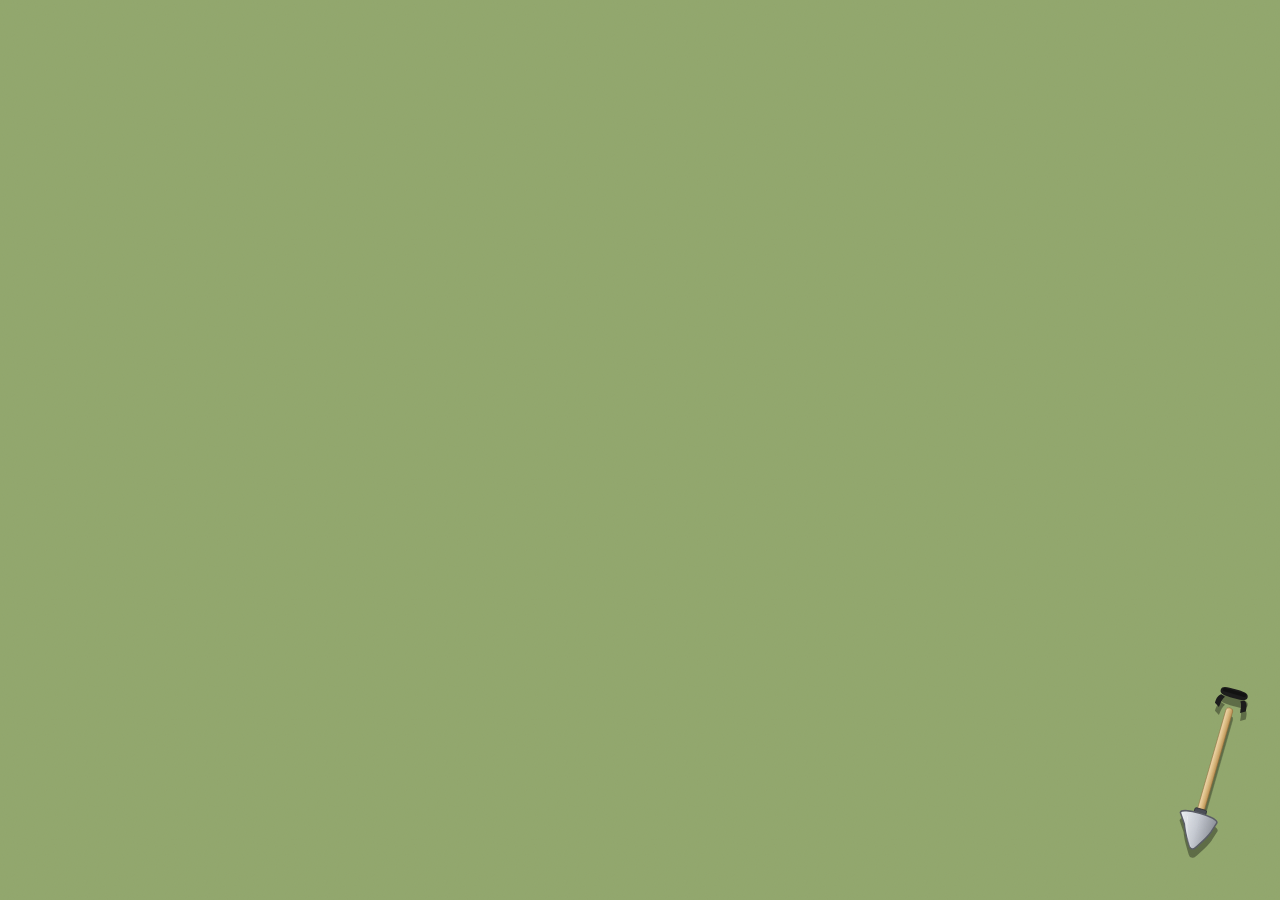
<file: garden.html>
<!doctype html>
<html lang="en">
<head>
<meta charset="UTF-8" />
<meta name="viewport" content="width=device-width, initial-scale=1" />
<title data-i18n="meta.titleGarden">The Garden — Secret Garden</title>
<link rel="icon" type="image/svg+xml" href="img/favicon.svg" />
<link rel="stylesheet" href="css/tokens.css" />
<link rel="stylesheet" href="css/base.css" />
<link rel="stylesheet" href="css/garden.css" />
</head>
<body>

<span class="lang-switcher-fab" data-lang-switcher></span>

<a class="shovel-fab has-tooltip has-tooltip--end" id="shovelFab" href="plant.html" aria-label="Plant a Flower" data-i18n-aria-label="landing.ctaPlant">
  <svg viewBox="0 0 200 400" fill="none" aria-hidden="true">
    <defs>
      <linearGradient id="shovelWood" x1="0" y1="0" x2="1" y2="0">
        <stop offset="0%" stop-color="#f1d9ae"/>
        <stop offset="55%" stop-color="#dab97e"/>
        <stop offset="100%" stop-color="#b98f52"/>
      </linearGradient>
      <linearGradient id="shovelBlade" x1="0" y1="0" x2="1" y2="0">
        <stop offset="0%" stop-color="#eef1f5"/>
        <stop offset="50%" stop-color="#c7cbd3"/>
        <stop offset="100%" stop-color="#8c9099"/>
      </linearGradient>
    </defs>
    <g transform="rotate(16 100 200)">
      <path d="M72 10c0-9 12-9 28-9s28 0 28 9-12 9-28 9-28 0-28-9Z" fill="#1c1c1c"/>
      <rect x="76" y="4" width="48" height="7" rx="3.5" fill="#000" opacity="0.35"/>
      <path d="M76 18c-6 3-8 10-8 20l10 6c1-10 2-18 6-23Z" fill="#1c1c1c"/>
      <path d="M124 18c6 3 8 10 8 20l-10 6c-1-10-2-18-6-23Z" fill="#1c1c1c"/>
      <rect x="93" y="40" width="14" height="215" rx="6" fill="url(#shovelWood)" stroke="#8f6a37" stroke-width="1"/>
      <rect x="88" y="250" width="24" height="20" rx="3" fill="#4b4e56" stroke="#2c2e33" stroke-width="1.5"/>
      <path d="M62 268c0-6 17-9 38-9s38 3 38 9l-6 20c-5 15-14 27-22 40-3 5-9 5-12 0-8-13-17-25-22-40Z" fill="url(#shovelBlade)" stroke="#5b5e66" stroke-width="3" stroke-linejoin="round"/>
      <path d="M78 272c3 20 9 40 22 56" stroke="#fff" stroke-width="2" opacity="0.35" stroke-linecap="round"/>
    </g>
  </svg>
</a>

<button type="button" class="watering-can-fab has-tooltip has-tooltip--end" id="wateringCan" hidden
        aria-label="Read every letter" data-i18n-aria-label="garden.wateringCan"
        aria-haspopup="dialog" aria-controls="galleryOverlay">
  <svg viewBox="0 0 240 200" fill="none" aria-hidden="true">
    <defs>
      <linearGradient id="canBody" x1="0" y1="0" x2="1" y2="0">
        <stop offset="0%" stop-color="#b9d3a4"/>
        <stop offset="50%" stop-color="#8fb27c"/>
        <stop offset="100%" stop-color="#5f8452"/>
      </linearGradient>
      <linearGradient id="canSpout" x1="0" y1="0" x2="0" y2="1">
        <stop offset="0%" stop-color="#a7c692"/>
        <stop offset="100%" stop-color="#5f8452"/>
      </linearGradient>
    </defs>
    <g class="watering-can-fab__drops" fill="#9fd4e4">
      <path d="M10 104c0-5 4-10 4-10s4 5 4 10a4 4 0 0 1-8 0Z"/>
      <path d="M26 120c0-5 4-10 4-10s4 5 4 10a4 4 0 0 1-8 0Z"/>
      <path d="M4 132c0-5 4-10 4-10s4 5 4 10a4 4 0 0 1-8 0Z"/>
    </g>
    <path d="M150 82c0-46 66-52 60 6-3 30-18 46-30 56" stroke="#4f7045" stroke-width="13" stroke-linecap="round"/>
    <path d="M150 82c0-46 66-52 60 6-3 30-18 46-30 56" stroke="#8fb27c" stroke-width="6" stroke-linecap="round"/>
    <path d="M74 150 26 78l12-8 46 60Z" fill="url(#canSpout)" stroke="#4f7045" stroke-width="3" stroke-linejoin="round"/>
    <g transform="rotate(-34 30 72)">
      <rect x="12" y="62" width="36" height="18" rx="7" fill="#c7cbd3" stroke="#5b5e66" stroke-width="3"/>
      <g fill="#5b5e66"><circle cx="20" cy="71" r="1.8"/><circle cx="27" cy="71" r="1.8"/><circle cx="34" cy="71" r="1.8"/><circle cx="41" cy="71" r="1.8"/></g>
    </g>
    <path d="M68 82h108l8 90c1 10-5 16-15 16H78c-10 0-16-6-15-16Z" fill="url(#canBody)" stroke="#4f7045" stroke-width="3" stroke-linejoin="round"/>
    <ellipse cx="122" cy="82" rx="56" ry="9" fill="#a7c692" stroke="#4f7045" stroke-width="3"/>
    <path d="M78 96c-2 24-1 50 3 76" stroke="#fff" stroke-width="4" stroke-linecap="round" opacity="0.35"/>
    <g transform="translate(124 136)">
      <g fill="#fffdf2" stroke="#d6cba6" stroke-width="1.2">
        <circle cx="0" cy="-11" r="8"/><circle cx="0" cy="-11" r="8" transform="rotate(72)"/><circle cx="0" cy="-11" r="8" transform="rotate(144)"/><circle cx="0" cy="-11" r="8" transform="rotate(216)"/><circle cx="0" cy="-11" r="8" transform="rotate(288)"/>
      </g>
      <circle r="6" fill="#f4b83c" stroke="#d9922a" stroke-width="1.2"/>
    </g>
  </svg>
</button>

<div class="gallery-overlay" id="galleryOverlay" hidden>
  <section class="gallery-panel" role="dialog" aria-modal="true" aria-labelledby="galleryTitle">
    <header class="gallery-panel__head">
      <h2 class="gallery-panel__title" id="galleryTitle" data-i18n="garden.galleryTitle">Every letter in the garden</h2>
      <button type="button" class="icon-btn icon-btn--sm has-tooltip has-tooltip--below has-tooltip--end" id="galleryClose" aria-label="Close" data-i18n-aria-label="garden.close">✕</button>
    </header>
    <ul class="gallery-grid" id="galleryGrid"></ul>
  </section>
</div>

<main class="garden-scene is-booting" id="gardenScene">
  <svg class="garden-scene__layer garden-scene__ground" viewBox="0 0 1440 900" preserveAspectRatio="xMidYMax slice" aria-hidden="true">
    <rect x="0" y="0" width="1440" height="900" fill="#93a86e"/>
    <g id="grassTufts"></g>
    <g id="mushrooms"></g>
  </svg>

  <div class="garden-scene__layer garden-scene__tint" id="nightTint" aria-hidden="true"></div>

  <div class="garden-scene__layer garden-scene__plants" id="windLayer" aria-hidden="true"></div>

  <div class="garden-scene__layer garden-scene__plants" id="fireflyLayer" aria-hidden="true"></div>

  <div class="garden-scene__layer garden-scene__plants" id="plantLayer" style="z-index:6;"></div>

  <div class="garden-scene__layer garden-scene__rain" id="rainLayer" aria-hidden="true"></div>
</main>

<div class="detail-overlay" id="detailOverlay">
  <div class="detail-panel" role="dialog" aria-modal="true" id="detailPanel">
    <button type="button" class="detail-panel__trash has-tooltip has-tooltip--below has-tooltip--end" id="deleteFlowerBtn" hidden
            aria-label="Remove this flower" data-i18n-aria-label="garden.deleteFlower">
      <svg viewBox="0 0 24 24" fill="none" stroke="currentColor" stroke-width="1.8" stroke-linecap="round" stroke-linejoin="round" aria-hidden="true">
        <path d="M4 7h16"/><path d="M9 7V4.5h6V7"/><path d="M6 7l1 13h10l1-13"/><path d="M10 11v5.5M14 11v5.5"/>
      </svg>
    </button>

    <div class="story-stack" id="storyStack" hidden>
      <div class="story-card story-card--stamp" id="stampCard" tabindex="0" role="button"
           aria-label="Bring the message card to the front" data-i18n-aria-label="garden.bringMessageForward">
        <div class="story-card--stamp__surface">
          <p class="detail-panel__meta" id="detailMeta">—</p>
          <h2 class="detail-panel__name" id="detailName">—</h2>
          <div class="detail-panel__letter" id="detailLetter">
            <p class="detail-panel__message" id="detailMessage">—</p>
          </div>
        </div>
      </div>

      <div class="story-card story-card--polaroid is-front" id="polaroidCard" tabindex="0" role="button"
           aria-label="Bring the drawing card to the front" data-i18n-aria-label="garden.bringPhotoForward">
        <div class="detail-panel__canvas-wrap">
          <svg id="replaySvg" viewBox="0 0 120 120"></svg>
        </div>
        <div class="detail-panel__controls">
          <div class="speed-dropdown speed-dropdown--sm" id="speedDropdown">
            <button type="button" class="speed-dropdown__trigger has-tooltip" id="speedDropdownTrigger"
                    aria-haspopup="listbox" aria-expanded="false" aria-label="Drawing speed" data-i18n-aria-label="garden.speedLabel">
              <span id="speedDropdownValue">1.0x</span>
            </button>
            <ul class="speed-dropdown__list" id="speedDropdownList" role="listbox" aria-label="Drawing speed" data-i18n-aria-label="garden.speedLabel" hidden>
              <li role="option" data-value="0.5">0.5x</li>
              <li role="option" data-value="1" aria-selected="true">1.0x</li>
              <li role="option" data-value="2">2x</li>
            </ul>
          </div>
          <button class="icon-btn icon-btn--sm has-tooltip" id="replayToggle" aria-label="Play" data-i18n-aria-label="garden.replayPlay">▶</button>
          <button class="icon-btn icon-btn--sm has-tooltip" id="replayAgain" aria-label="Replay from start" data-i18n-aria-label="garden.replayAgain">↺</button>
        </div>
      </div>
    </div>

    <!-- Sealed letters show only this envelope — no story cards, no replay,
         nothing but the seal, until the recipient's own doorway opens it. -->
    <div class="story-envelope" id="storyEnvelope" hidden>
      <svg class="story-envelope__flap" viewBox="0 0 300 130" preserveAspectRatio="none" aria-hidden="true">
        <path class="story-envelope__flap-fill" d="M0,0 L300,0 L300,4 L150,120 L0,4 Z"/>
        <path class="story-envelope__flap-line" d="M0,4 L150,120 L300,4"/>
      </svg>
      <p class="story-envelope__label" id="envelopeLabel" data-i18n="garden.envelopeFrom">A letter from</p>
      <p class="story-envelope__author" id="envelopeAuthor">—</p>
      <div class="story-envelope__seal" id="envelopeSealMount"></div>
      <p class="story-envelope__note" id="envelopeNote" data-i18n="garden.sealedNotice">This letter is sealed. Only the one it's meant for can open it.</p>
    </div>
  </div>
</div>

<!-- Delete confirmation -->
<div class="confirm-overlay" id="deleteConfirm" hidden>
  <section class="confirm-card" role="alertdialog" aria-modal="true" aria-labelledby="deleteConfirmTitle" aria-describedby="deleteConfirmText">
    <h2 class="confirm-card__title" id="deleteConfirmTitle" data-i18n="garden.deleteConfirmTitle">Remove this flower?</h2>
    <p class="confirm-card__text" id="deleteConfirmText">—</p>
    <p class="confirm-card__error" id="deleteConfirmError" role="alert" hidden></p>
    <div class="confirm-card__actions">
      <button type="button" class="btn btn--ghost" id="deleteCancelBtn" data-i18n="garden.deleteCancel">Keep it</button>
      <button type="button" class="btn btn--danger" id="deleteConfirmBtn" data-i18n="garden.deleteConfirm">Remove</button>
    </div>
  </section>
</div>

<p class="garden-status" id="gardenStatus" role="status" hidden></p>

<script type="module" src="js/garden.js"></script>
</body>
</html>
</file>
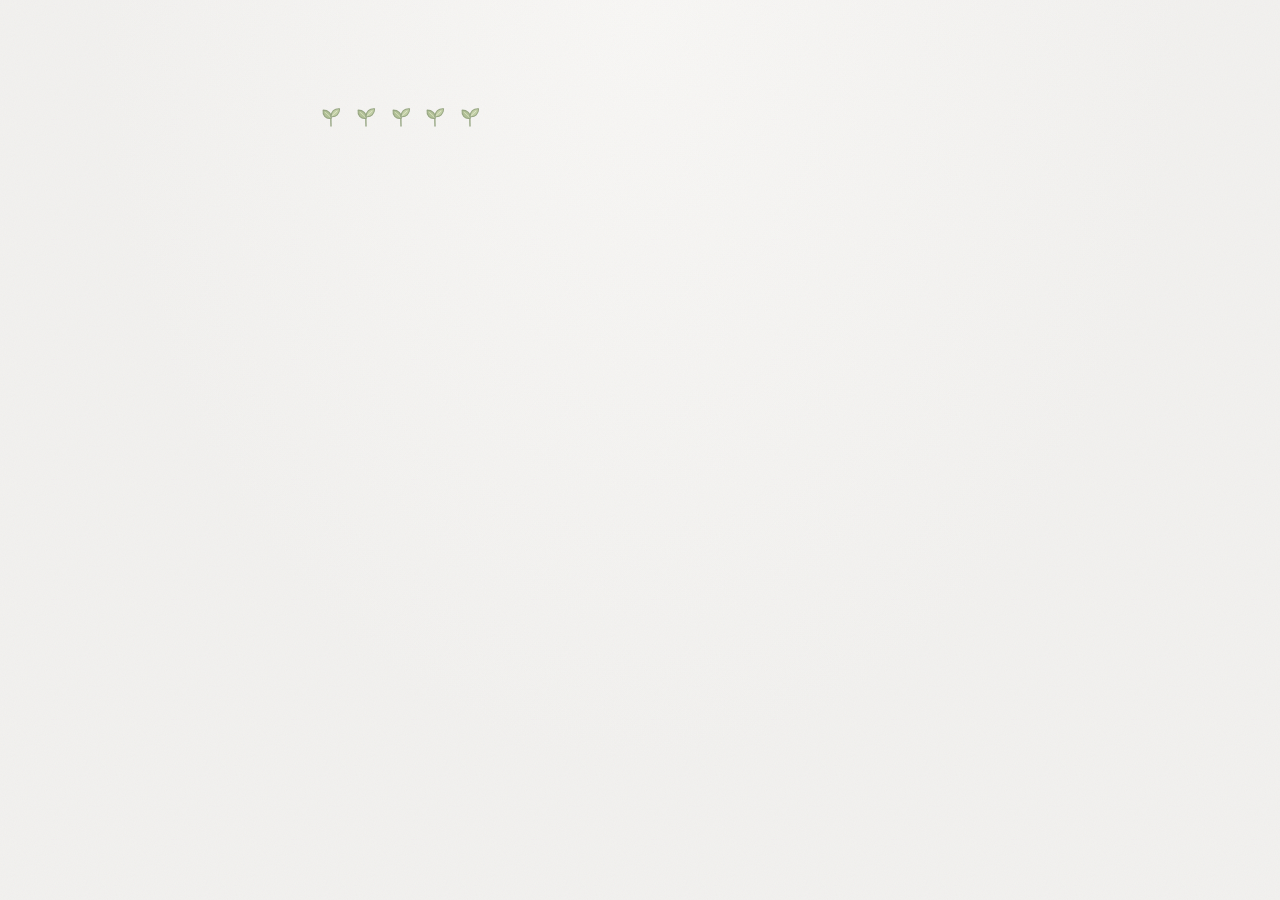
<file: plant.html>
<!doctype html>
<html lang="en">
<head>
<meta charset="UTF-8" />
<meta name="viewport" content="width=device-width, initial-scale=1" />
<title data-i18n="meta.titlePlant">Plant a Flower — Secret Garden</title>
<link rel="icon" type="image/svg+xml" href="img/favicon.svg" />
<link rel="stylesheet" href="css/tokens.css" />
<link rel="stylesheet" href="css/base.css" />
<link rel="stylesheet" href="css/plant.css" />
</head>
<body>

<span class="lang-switcher-fab" data-lang-switcher></span>

<main class="plant-wrap">
  <div class="plant-card">
    <div class="plant-steps" id="stepDots" aria-hidden="true">
      <span class="plant-steps__dot"></span>
      <span class="plant-steps__dot"></span>
      <span class="plant-steps__dot"></span>
      <span class="plant-steps__dot"></span>
      <span class="plant-steps__dot"></span>
    </div>

    <!-- Step 1 — draw -->
    <section class="plant-step" data-step="1">
      <h2 data-i18n="plant.step1Title">Draw your flower.</h2>
      <p class="plant-step__hint" data-i18n="plant.step1Hint">Use your finger, mouse, or stylus. It doesn't need to be perfect.</p>
      <div class="draw-toolbar">
        <span class="has-tooltip tooltip-anchor" data-tooltip="Moss green" data-i18n-tooltip="plant.swatchMoss">
          <button class="swatch is-selected" style="background:#5b6f4e" data-color="#5b6f4e" aria-label="Moss green" data-i18n-aria-label="plant.swatchMoss"></button>
        </span>
        <span class="has-tooltip tooltip-anchor" data-tooltip="Dusty pink" data-i18n-tooltip="plant.swatchPink">
          <button class="swatch" style="background:#d8a3a0" data-color="#d8a3a0" aria-label="Dusty pink" data-i18n-aria-label="plant.swatchPink"></button>
        </span>
        <span class="has-tooltip tooltip-anchor" data-tooltip="Lavender" data-i18n-tooltip="plant.swatchLavender">
          <button class="swatch" style="background:#c2aed1" data-color="#c2aed1" aria-label="Lavender" data-i18n-aria-label="plant.swatchLavender"></button>
        </span>
        <span class="has-tooltip tooltip-anchor" data-tooltip="Soft yellow" data-i18n-tooltip="plant.swatchYellow">
          <button class="swatch" style="background:#e3b94f" data-color="#e3b94f" aria-label="Soft yellow" data-i18n-aria-label="plant.swatchYellow"></button>
        </span>
        <span class="has-tooltip tooltip-anchor" data-tooltip="Sky blue" data-i18n-tooltip="plant.swatchBlue">
          <button class="swatch" style="background:#9fc1d0" data-color="#9fc1d0" aria-label="Sky blue" data-i18n-aria-label="plant.swatchBlue"></button>
        </span>
        <div class="custom-color-wrap">
          <span class="has-tooltip tooltip-anchor" data-tooltip="Custom color" data-i18n-tooltip="plant.customColor">
            <button
              type="button"
              class="swatch swatch--custom"
              id="customColorBtn"
              aria-label="Custom color"
              data-i18n-aria-label="plant.customColor"
              aria-haspopup="true"
              aria-expanded="false"
            ></button>
          </span>
          <div class="color-popover" id="colorPopover" role="dialog" aria-label="Custom color picker" data-i18n-aria-label="plant.customColorPicker" hidden>
            <div class="swatch color-popover__preview" id="colorPreview" aria-hidden="true"></div>
            <div class="color-popover__row">
              <label for="hueRange" data-i18n="plant.hue">Hue</label>
              <input type="range" id="hueRange" min="0" max="360" step="1" value="140" />
            </div>
            <div class="color-popover__row">
              <label for="satRange" data-i18n="plant.saturation">Saturation</label>
              <input type="range" id="satRange" min="35" max="75" step="1" value="45" />
            </div>
            <div class="color-popover__row">
              <label for="lightRange" data-i18n="plant.lightness">Lightness</label>
              <input type="range" id="lightRange" min="18" max="96" step="1" value="55" />
            </div>
          </div>
        </div>
        <div class="toolbar-sep"></div>
        <label for="brushSize" class="visually-hidden" data-i18n="plant.brushSize">Brush size</label>
        <span class="has-tooltip tooltip-anchor brush-range-wrap" data-tooltip="Brush size" data-i18n-tooltip="plant.brushSize">
          <input type="range" id="brushSize" class="brush-range" min="2" max="14" value="6" />
        </span>
        <div class="toolbar-sep"></div>
        <button class="icon-btn has-tooltip" id="eraseBtn" aria-label="Eraser" data-i18n-aria-label="plant.eraser">
          <svg viewBox="0 0 24 24" width="18" height="18" fill="none" stroke="currentColor" stroke-width="2" stroke-linecap="round" stroke-linejoin="round" aria-hidden="true">
            <path d="m7 21-4.3-4.3c-1-1-1-2.5 0-3.4l9.6-9.6c1-1 2.5-1 3.4 0l5.6 5.6c1 1 1 2.5 0 3.4L13 21"/>
            <path d="M22 21H7"/>
            <path d="m5 11 9 9"/>
          </svg>
        </button>
        <button class="icon-btn has-tooltip" id="fillBtn" aria-label="Fill" data-i18n-aria-label="plant.fill">
          <svg viewBox="0 0 24 24" width="18" height="18" fill="none" stroke="currentColor" stroke-width="2" stroke-linecap="round" stroke-linejoin="round" aria-hidden="true">
            <path d="m19 11-8-8-8.6 8.6a2 2 0 0 0 0 2.8l5.2 5.2c.8.8 2 .8 2.8 0L19 11Z"/>
            <path d="m5 2 5 5"/>
            <path d="M2 13h15"/>
            <path d="M22 20a2 2 0 1 1-4 0c0-1.6 1.7-2.4 2-4 .3 1.6 2 2.4 2 4Z" fill="currentColor"/>
          </svg>
        </button>
        <button class="icon-btn has-tooltip" id="undoBtn" aria-label="Undo" data-i18n-aria-label="plant.undo">↶</button>
        <button class="icon-btn has-tooltip" id="redoBtn" aria-label="Redo" data-i18n-aria-label="plant.redo">↷</button>
        <button class="icon-btn has-tooltip" id="clearBtn" aria-label="Clear" data-i18n-aria-label="plant.clear">✕</button>
      </div>
      <div class="draw-canvas-wrap">
        <svg id="drawSvg" viewBox="0 0 120 120"></svg>
      </div>
      <div class="plant-nav">
        <a class="btn btn--ghost" href="garden.html" data-i18n="plant.cancel">Cancel</a>
        <button class="btn btn--primary" id="toStep2" disabled data-i18n="plant.step1Next">Next: choose a place</button>
      </div>
    </section>

    <!-- Step 2 — choose a place -->
    <section class="plant-step" data-step="2">
      <h2 data-i18n="plant.step2Title">Choose a place in the garden.</h2>
      <p class="plant-step__hint" data-i18n="plant.step2Hint">Tap anywhere open. The small dots are flowers already growing there.</p>
      <div class="plot-picker" id="plotPicker">
        <svg viewBox="0 0 1440 900" preserveAspectRatio="none" aria-hidden="true">
          <rect width="1440" height="900" fill="#93a86e"/>
          <g id="pickerGrass"></g>
        </svg>
        <div id="existingDots"></div>
        <div class="plot-marker" id="plotMarker" hidden>
          <svg viewBox="0 0 22 22"><circle cx="11" cy="18" r="3" fill="#5b6f4e"/><path d="M11 18 L11 4" stroke="#5b6f4e" stroke-width="2"/><circle cx="11" cy="4" r="4" fill="#e3b94f"/></svg>
        </div>
      </div>
      <div class="plant-nav">
        <button class="btn btn--ghost" id="backTo1" data-i18n="plant.back">Back</button>
        <button class="btn btn--primary" id="toStep3" disabled data-i18n="plant.step2Next">Next: name it</button>
      </div>
    </section>

    <!-- Step 3 — name -->
    <section class="plant-step" data-step="3">
      <h2 data-i18n="plant.step3Title">Give your flower a name.</h2>
      <p class="plant-step__hint" data-i18n="plant.step3Hint">Something small and personal usually fits best.</p>
      <div class="field">
        <label for="flowerName" data-i18n="plant.flowerNameLabel">Flower name</label>
        <input type="text" id="flowerName" required maxlength="40" placeholder="Moonflower" data-i18n-placeholder="plant.flowerNamePlaceholder" autocomplete="off" aria-describedby="flowerNameError" />
        <p class="field__error" id="flowerNameError" hidden data-i18n="plant.flowerNameRequired">Your flower needs a name, even a single letter will do.</p>
      </div>
      <div class="field">
        <label for="flowerAuthor" data-i18n="plant.authorLabel">Your name (shown as who planted it)</label>
        <input type="text" id="flowerAuthor" required maxlength="30" placeholder="Mika" data-i18n-placeholder="plant.authorPlaceholder" autocomplete="off" aria-describedby="flowerAuthorError" />
        <p class="field__error" id="flowerAuthorError" hidden data-i18n="plant.authorRequired">Please leave a name. It doesn't have to be your real one, just a hint of who planted this.</p>
      </div>
      <div class="plant-nav">
        <button class="btn btn--ghost" id="backTo2" data-i18n="plant.back">Back</button>
        <button class="btn btn--primary" id="toStep4" data-i18n="plant.step3Next">Next: leave a message</button>
      </div>
    </section>

    <!-- Step 4 — message -->
    <section class="plant-step" data-step="4">
      <h2 data-i18n="plant.step4Title">Leave something worth remembering.</h2>
      <p class="plant-step__hint" data-i18n="plant.step4Hint">Who is this flower for? What would you like it to say?</p>
      <div class="field">
        <label for="flowerMessage" data-i18n="plant.messageLabel">Your message</label>
        <textarea id="flowerMessage" minlength="5" maxlength="220" placeholder="Even on the quietest nights, I hope you find something worth looking at." data-i18n-placeholder="plant.messagePlaceholder"></textarea>
        <div class="field__count"><span id="msgCount">0</span>/220</div>
      </div>
      <div class="field">
        <label class="checkbox-row" for="isPrivateToggle">
          <input type="checkbox" id="isPrivateToggle" />
          <span data-i18n="plant.privateLabel">Make this a private letter</span>
        </label>
        <p class="plant-step__hint" data-i18n="plant.privateHint">A sealed letter still grows in the garden for everyone to see, but only its intended reader can open the message inside.</p>
        <div class="seal-picker" id="sealPicker" hidden></div>
      </div>
      <div class="plant-nav">
        <button class="btn btn--ghost" id="backTo3" data-i18n="plant.back">Back</button>
        <button class="btn btn--primary" id="toStep5" disabled data-i18n="plant.step4Next">Next: preview</button>
      </div>
    </section>

    <!-- Step 5 — preview + plant -->
    <section class="plant-step" data-step="5">
      <h2 data-i18n="plant.step5Title">Ready to plant it?</h2>
      <p class="plant-step__hint" data-i18n="plant.step5Hint">This is how your flower will appear to visitors.</p>
      <div class="preview-card">
        <svg id="previewSvg" viewBox="0 0 120 120"></svg>
        <h3 id="previewName">—</h3>
        <p class="preview-card__by" id="previewBy">—</p>
        <p class="preview-card__msg" id="previewMsg">—</p>
        <div class="preview-card__private" id="previewPrivateNote" hidden>
          <span class="preview-card__private-seal" id="previewPrivateSeal" aria-hidden="true"></span>
          <span data-i18n="plant.previewSealed">This letter will stay sealed for everyone but the one it's meant for.</span>
        </div>
      </div>
      <p class="plant-error" id="plantError" role="alert" hidden></p>
      <div class="plant-nav">
        <button class="btn btn--ghost" id="backTo4" data-i18n="plant.back">Back</button>
        <button class="btn btn--primary" id="plantBtn" data-i18n="plant.plantBtn">Plant it</button>
      </div>
    </section>
  </div>
</main>

<div class="grow-confirm" id="growConfirm" hidden>
  <div>
    <svg viewBox="0 0 120 120" id="growSvg"></svg>
    <h2 data-i18n="plant.growTitle">This one is planted.</h2>
    <p class="plant-step__hint" data-i18n="plant.growHint">Taking you to the garden to see it grow…</p>
  </div>
</div>

<script type="module" src="js/plant.js"></script>
</body>
</html>
</file>
<file: css/tokens.css>
/* ===========================================================
   Secret Garden — Design Tokens
   Botanical soul, gacha-game-UI chrome: Howard Le's anime/game
   panel-and-glow treatment leads, with a Genshin-style gold
   filigree frame and Cat Restaurant's soft rounded pastel warmth
   as supporting accents.
   =========================================================== */

:root {
  /* --- Color: warm parchment content, jewel-toned chrome --- */
  --ivory:        #f2f1ef;   /* primary background, warm parchment */
  --ivory-deep:    #f2f1ef;  /* secondary panels */
  --paper-shadow: #d9bf85;   /* soft borders / recessed paper edges, gold-tinted */
  --sage:         #7fae86;   /* jewel-leaning sage green */
  --moss:         #3c7a5c;   /* deep emerald, Howard-Le/Genshin jewel green */
  --dusty-pink:   #f2a4c0;   /* Cat Restaurant pastel pink */
  --lavender:     #b79ee6;   /* saturated magic-purple accent */
  --gold:         #f0b93e;   /* gacha gold */
  --gold-deep:    #a9711f;   /* gold border / engraving shadow */
  --sky:          #7dd3e0;   /* cyan-teal "mana" glow accent */
  --lawn-gradient: linear-gradient(180deg, #a9c08a 0%, #93a86e 55%, #83975e 100%); /* the garden scene's pale outdoor lawn */
  --lawn: #93a86e; /* the ground SVG's flat rect fill, i.e. the actual garden floor color (not the sky-wash gradient's lighter top stop) */
  --ink:          #2e2015;   /* warm near-black, primary text */
  --ink-soft:     #6b5636;   /* secondary text */
  --firefly:      #ffe08a;

  /* --- Glow & metal: the Howard-Le/gacha signature --- */
  --glow-gold: rgba(240, 185, 62, 0.55);
  --glow-teal: rgba(125, 211, 224, 0.5);
  --gem-gradient: linear-gradient(135deg, #fbe7a1 0%, #f0b93e 45%, #a9711f 100%);
  --shadow-glow: 0 0 18px var(--glow-gold), 0 4px 0 rgba(0, 0, 0, 0.25);

  /* --- Gem-frame corner ornaments ---
     Same motif (gold bracket + vine curl + diamond gem), reused at
     all four corners of a panel via multi-background, mirrored with
     an inner <g transform> rather than four separate drawings. */
  --frame-tl: url("data:image/svg+xml,%3Csvg xmlns='http://www.w3.org/2000/svg' viewBox='0 0 40 40'%3E%3Cpath d='M6 30 L6 10 Q6 6 10 6 L30 6' fill='none' stroke='%23a9711f' stroke-width='2' stroke-linecap='round'/%3E%3Cpath d='M6 20 Q14 20 16 8' fill='none' stroke='%23a9711f' stroke-width='1.2' opacity='0.55' stroke-linecap='round'/%3E%3Cg transform='translate(12,12) rotate(45)'%3E%3Crect x='-4' y='-4' width='8' height='8' fill='%23f0b93e' stroke='%23a9711f' stroke-width='1'/%3E%3C/g%3E%3C/svg%3E");
  --frame-tr: url("data:image/svg+xml,%3Csvg xmlns='http://www.w3.org/2000/svg' viewBox='0 0 40 40'%3E%3Cg transform='translate(40,0) scale(-1,1)'%3E%3Cpath d='M6 30 L6 10 Q6 6 10 6 L30 6' fill='none' stroke='%23a9711f' stroke-width='2' stroke-linecap='round'/%3E%3Cpath d='M6 20 Q14 20 16 8' fill='none' stroke='%23a9711f' stroke-width='1.2' opacity='0.55' stroke-linecap='round'/%3E%3Cg transform='translate(12,12) rotate(45)'%3E%3Crect x='-4' y='-4' width='8' height='8' fill='%23f0b93e' stroke='%23a9711f' stroke-width='1'/%3E%3C/g%3E%3C/g%3E%3C/svg%3E");
  --frame-bl: url("data:image/svg+xml,%3Csvg xmlns='http://www.w3.org/2000/svg' viewBox='0 0 40 40'%3E%3Cg transform='translate(0,40) scale(1,-1)'%3E%3Cpath d='M6 30 L6 10 Q6 6 10 6 L30 6' fill='none' stroke='%23a9711f' stroke-width='2' stroke-linecap='round'/%3E%3Cpath d='M6 20 Q14 20 16 8' fill='none' stroke='%23a9711f' stroke-width='1.2' opacity='0.55' stroke-linecap='round'/%3E%3Cg transform='translate(12,12) rotate(45)'%3E%3Crect x='-4' y='-4' width='8' height='8' fill='%23f0b93e' stroke='%23a9711f' stroke-width='1'/%3E%3C/g%3E%3C/g%3E%3C/svg%3E");
  --frame-br: url("data:image/svg+xml,%3Csvg xmlns='http://www.w3.org/2000/svg' viewBox='0 0 40 40'%3E%3Cg transform='translate(40,40) scale(-1,-1)'%3E%3Cpath d='M6 30 L6 10 Q6 6 10 6 L30 6' fill='none' stroke='%23a9711f' stroke-width='2' stroke-linecap='round'/%3E%3Cpath d='M6 20 Q14 20 16 8' fill='none' stroke='%23a9711f' stroke-width='1.2' opacity='0.55' stroke-linecap='round'/%3E%3Cg transform='translate(12,12) rotate(45)'%3E%3Crect x='-4' y='-4' width='8' height='8' fill='%23f0b93e' stroke='%23a9711f' stroke-width='1'/%3E%3C/g%3E%3C/g%3E%3C/svg%3E");

  /* --- Type --- */
  --font-display: "Cormorant Garamond", "Iowan Old Style", Georgia, serif;
  --font-body:    "Lora", "Iowan Old Style", Georgia, serif;

  /* --- Button kit: rounded "Garden UI / Animal Restaurant" controls
     (buttons, icon buttons, select, checkbox) — a friendlier, storybook
     accent layered on the jewel-toned palette above, scoped to the
     .btn / .icon-btn / .speed-dropdown / .checkbox-row components only,
     so the illustrated scenes and prose keep their gacha-gold voice. --- */
  --btn-font:         "Nunito", "Quicksand", system-ui, sans-serif;
  --btn-cream:        #fdf6df;
  --btn-cream-hover:  #fffaea;
  --btn-cream-press:  #ecd9ae;
  --btn-tan:          #cfae74;
  --btn-tan-dark:     #a98550;
  --btn-moss:         #6f8a45;
  --btn-moss-hover:   #7a964e;
  --btn-moss-press:   #587038;
  --btn-moss-dark:    #435a2b;
  --btn-ink:          #6b4c33;
  --btn-ink-soft:     #9a7a55;
  --btn-grass: url("data:image/svg+xml,%3Csvg xmlns='http://www.w3.org/2000/svg' viewBox='0 0 34 34'%3E%3Cg fill='none' stroke='%23435a2b' stroke-width='1.6' stroke-linecap='round' opacity='0.55'%3E%3Cpath d='M6 34 Q7 26 5 20'/%3E%3Cpath d='M11 34 Q13 25 10 19'/%3E%3Cpath d='M17 34 Q18 24 16 17'/%3E%3Cpath d='M23 34 Q25 25 22 19'/%3E%3Cpath d='M28 34 Q29 26 27 20'/%3E%3C/g%3E%3C/svg%3E");
  --btn-daisy: url("data:image/svg+xml,%3Csvg xmlns='http://www.w3.org/2000/svg' viewBox='0 0 32 32'%3E%3Cg fill='%23fffdf2' stroke='%23d6cba6' stroke-width='1'%3E%3Ccircle cx='16' cy='9.4' r='5.4' transform='rotate(0 16 16)'/%3E%3Ccircle cx='16' cy='9.4' r='5.4' transform='rotate(72 16 16)'/%3E%3Ccircle cx='16' cy='9.4' r='5.4' transform='rotate(144 16 16)'/%3E%3Ccircle cx='16' cy='9.4' r='5.4' transform='rotate(216 16 16)'/%3E%3Ccircle cx='16' cy='9.4' r='5.4' transform='rotate(288 16 16)'/%3E%3C/g%3E%3Ccircle cx='16' cy='16' r='4.2' fill='%23f4b83c' stroke='%23d9922a' stroke-width='1'/%3E%3Ccircle cx='14.8' cy='14.8' r='1.2' fill='%23fbe08a'/%3E%3C/svg%3E");
  --btn-bud: url("data:image/svg+xml,%3Csvg xmlns='http://www.w3.org/2000/svg' viewBox='0 0 32 32'%3E%3Cpath d='M16 30 C16 27 16 25 16 22' fill='none' stroke='%234d6a2c' stroke-width='2' stroke-linecap='round'/%3E%3Cpath d='M16 5 C22.5 10 23.5 19 16 24.5 C8.5 19 9.5 10 16 5Z' fill='%23fbe3df' stroke='%23d59a93' stroke-width='1.3' stroke-linejoin='round'/%3E%3Cpath d='M16 6 C12.5 12 12.5 19 16 24.5 M16 6 C19.5 12 19.5 19 16 24.5' fill='none' stroke='%23e2b3ad' stroke-width='1.1'/%3E%3Cpath d='M16 24 C9 24 6.5 19.5 7 15.5 C12 16 16 19 16 24Z' fill='%238aa557' stroke='%234d6a2c' stroke-width='1.3' stroke-linejoin='round'/%3E%3Cpath d='M16 24 C23 24 25.5 19.5 25 15.5 C20 16 16 19 16 24Z' fill='%239db56c' stroke='%234d6a2c' stroke-width='1.3' stroke-linejoin='round'/%3E%3C/svg%3E");
  --btn-sprout: url("data:image/svg+xml,%3Csvg xmlns='http://www.w3.org/2000/svg' viewBox='0 0 32 32'%3E%3Cpath d='M16 29 C16 24 15.5 20 16 15' fill='none' stroke='%234d6a2c' stroke-width='2' stroke-linecap='round'/%3E%3Cpath d='M16 18 C8 19 3.5 13 4.5 6 C12 6 17 10.5 16 18Z' fill='%237f9c50' stroke='%234d6a2c' stroke-width='1.5' stroke-linejoin='round'/%3E%3Cpath d='M15 16 L8 9.5' stroke='%23c7d7a0' stroke-width='1.2' stroke-linecap='round' fill='none'/%3E%3Cpath d='M16 15.5 C16 8 21 3.5 28.5 4 C28.5 11.5 23.5 16.5 16 15.5Z' fill='%239db56c' stroke='%234d6a2c' stroke-width='1.5' stroke-linejoin='round'/%3E%3Cpath d='M17.5 14 L24.5 7.5' stroke='%23d6e2b3' stroke-width='1.2' stroke-linecap='round' fill='none'/%3E%3C/svg%3E");
  --btn-chevron: url("data:image/svg+xml,%3Csvg xmlns='http://www.w3.org/2000/svg' viewBox='0 0 16 16'%3E%3Cpath d='M3 6l5 5 5-5' fill='none' stroke='%236b4c33' stroke-width='2' stroke-linecap='round' stroke-linejoin='round'/%3E%3C/svg%3E");
  --btn-check: url("data:image/svg+xml,%3Csvg xmlns='http://www.w3.org/2000/svg' viewBox='0 0 16 16'%3E%3Cpath d='M3 8.5l3.2 3.2L13 4.8' fill='none' stroke='%23587038' stroke-width='2.2' stroke-linecap='round' stroke-linejoin='round'/%3E%3C/svg%3E");

  --step-display-xl: clamp(2.6rem, 5vw + 1rem, 4.6rem);
  --step-display-l:  clamp(2rem, 3vw + 1rem, 3.1rem);
  --step-display-m:  clamp(1.5rem, 2vw + 0.6rem, 2.1rem);
  --step-body:       1.05rem;
  --step-small:      0.9rem;

  /* --- Spacing rhythm --- */
  --space-1: 0.4rem;
  --space-2: 0.8rem;
  --space-3: 1.4rem;
  --space-4: 2.2rem;
  --space-5: 3.6rem;
  --space-6: 5.8rem;

  /* --- Motion --- */
  --ease-soft: cubic-bezier(0.22, 0.61, 0.36, 1);
  --dur-slow: 900ms;
  --dur-med: 420ms;
  --dur-fast: 200ms;

  --radius-organic: 63% 37% 54% 46% / 42% 47% 53% 58%;
  --shadow-paper: 0 3px 0 var(--paper-shadow);

  /* --- Z-index scale ---
     One place to reason about stacking order instead of guessing
     numbers per-component. Scene-internal layers (garden background,
     drawing canvas) stack locally with small numbers (1–6) and don't
     need a token; only things that stack ON TOP OF a whole page do. */
  --z-nav: 100;
  --z-gallery: 150;
  --z-overlay: 200;
  --z-overlay-panel: 201;
  --z-modal: 300;
  --z-grain: 999;
}

/* --- Breakpoint convention ---
   640px = phones / narrow tablets in portrait
   380px = small phones (SE-class widths)
   Used as literal values in each stylesheet (no build step / Sass here),
   but always these two numbers — never a one-off third value. */

@media (prefers-reduced-motion: reduce) {
  :root { --dur-slow: 1ms; --dur-med: 1ms; --dur-fast: 1ms; }
}
</file>
<file: css/base.css>
@import url('https://fonts.googleapis.com/css2?family=Cormorant+Garamond:ital,wght@0,400;0,500;0,600;1,500&family=Lora:ital,wght@0,400;0,500;1,400&display=swap');
@import url('https://fonts.googleapis.com/css2?family=Nunito:wght@600;700;800&display=swap');

* { box-sizing: border-box; }

html { scroll-behavior: smooth; }

body {
  margin: 0;
  background: var(--ivory);
  color: var(--ink);
  font-family: var(--font-body);
  font-size: var(--step-body);
  line-height: 1.65;
  -webkit-font-smoothing: antialiased;
  -webkit-tap-highlight-color: transparent;
  overflow-x: hidden;
}

button, a.btn {
  touch-action: manipulation;
}

a {
  color: inherit;
  text-decoration: none;
}

.link {
  text-decoration: underline;
  text-underline-offset: 0.15em;
}

.icon-btn {
  border: 2px solid var(--btn-tan);
  background: radial-gradient(circle at 35% 30%, var(--btn-cream-hover) 0%, var(--btn-cream) 100%);
  border-radius: 999px;
  width: 44px;
  height: 44px;
  display: grid;
  place-items: center;
  color: var(--btn-ink-soft);
  font-size: 1rem;
  line-height: 1;
  touch-action: manipulation;
  box-shadow: 0 3px 0 var(--btn-tan-dark);
  transition: transform var(--dur-fast) var(--ease-soft), box-shadow var(--dur-fast) var(--ease-soft), background var(--dur-fast) var(--ease-soft), color var(--dur-fast) var(--ease-soft);
}
.icon-btn:hover { transform: translateY(-1px); color: var(--btn-ink); background: var(--btn-cream-hover); }
.icon-btn:active { transform: translateY(2px); box-shadow: 0 1px 0 var(--btn-tan-dark), inset 0 3px 6px rgba(90, 60, 20, 0.25); }
.icon-btn.is-selected { background: var(--btn-moss); border-color: var(--btn-moss-dark); color: #fffdf3; box-shadow: 0 3px 0 var(--btn-moss-dark); }

.has-tooltip {
  position: relative;
  --tip-x: -50%;
  --tip-shift: 4px;
  --tip-arrow-rotate: 45deg;
}
.has-tooltip::before,
.has-tooltip::after {
  position: absolute;
  left: 50%;
  pointer-events: none;
  opacity: 0;
  transition: opacity var(--dur-fast) var(--ease-soft), transform var(--dur-fast) var(--ease-soft);
  z-index: 10;
}
.has-tooltip::after {
  content: attr(aria-label);
  bottom: calc(100% + 11px);
  transform: translate(var(--tip-x), var(--tip-shift));
  padding: 0.45rem 0.95rem;
  font-family: var(--btn-font);
  font-weight: 800;
  font-size: 0.9rem;
  line-height: 1.2;
  letter-spacing: 0.01em;
  white-space: nowrap;
  color: var(--btn-cream);
  background: radial-gradient(circle at 35% 25%, var(--btn-moss-hover) 0%, var(--btn-moss) 100%);
  border: 2px solid var(--btn-moss-dark);
  border-radius: 14px;
  box-shadow: 0 3px 0 var(--btn-moss-dark), 0 6px 14px rgba(35, 45, 15, 0.25);
  text-shadow: 0 1px 0 rgba(35, 45, 15, 0.35);
}
.has-tooltip::before {
  content: "";
  bottom: calc(100% + 5px);
  width: 10px;
  height: 10px;
  background: var(--btn-moss);
  border-right: 2px solid var(--btn-moss-dark);
  border-bottom: 2px solid var(--btn-moss-dark);
  border-bottom-right-radius: 3px;
  transform: translate(-50%, var(--tip-shift)) rotate(var(--tip-arrow-rotate));
  z-index: 11;
}
.has-tooltip[data-tooltip]::after { content: attr(data-tooltip); }
.tooltip-anchor { display: inline-flex; }
.has-tooltip--below { --tip-shift: -4px; --tip-arrow-rotate: 225deg; }
.has-tooltip--below::after { bottom: auto; top: calc(100% + 11px); }
.has-tooltip--below::before { bottom: auto; top: calc(100% + 5px); }
.has-tooltip--end { --tip-x: 0; }
.has-tooltip--end::after { left: auto; right: 0; }
.has-tooltip:is(:focus-visible, :has(:focus-visible)) { --tip-shift: 0px; }
.has-tooltip:is(:focus-visible, :has(:focus-visible))::before,
.has-tooltip:is(:focus-visible, :has(:focus-visible))::after { opacity: 1; }
.has-tooltip:is([aria-expanded="true"], :has([aria-expanded="true"]))::before,
.has-tooltip:is([aria-expanded="true"], :has([aria-expanded="true"]))::after { display: none; }
@media (hover: hover) {
  .has-tooltip:hover { --tip-shift: 0px; }
  .has-tooltip:hover::before,
  .has-tooltip:hover::after { opacity: 1; transition-delay: 250ms; }
}

/* faint paper grain, everywhere */
body::before {
  content: "";
  position: fixed;
  inset: 0;
  pointer-events: none;
  z-index: var(--z-grain);
  opacity: 0.05;
  mix-blend-mode: multiply;
  background-image: url("data:image/svg+xml,%3Csvg xmlns='http://www.w3.org/2000/svg' width='120' height='120'%3E%3Cfilter id='n'%3E%3CfeTurbulence type='fractalNoise' baseFrequency='0.9' numOctaves='2' stitchTiles='stitch'/%3E%3C/filter%3E%3Crect width='100%25' height='100%25' filter='url(%23n)'/%3E%3C/svg%3E");
}

h1, h2, h3 {
  font-family: var(--font-display);
  font-weight: 500;
  color: var(--ink);
  margin: 0 0 var(--space-2);
  letter-spacing: 0.01em;
}

p { margin: 0 0 var(--space-3); max-width: 62ch; }

a { color: inherit; }

button {
  font-family: var(--font-body);
  cursor: pointer;
}

:focus-visible {
  outline: 2px solid var(--moss);
  outline-offset: 3px;
  border-radius: 4px;
}

.btn {
  --btn-bg: var(--btn-moss);
  --btn-bg-hover: var(--btn-moss-hover);
  --btn-bg-press: var(--btn-moss-press);
  --btn-bd: var(--btn-moss-dark);
  --btn-fg: #fffdf3;

  position: relative;
  display: inline-flex;
  align-items: center;
  justify-content: center;
  gap: 0.5em;
  font-family: var(--btn-font);
  font-weight: 700;
  font-size: 1rem;
  letter-spacing: 0.02em;
  border: 2px solid var(--btn-bd);
  background: var(--btn-bg);
  color: var(--btn-fg);
  text-decoration: none;
  padding: 0.75em 1.7em;
  border-radius: 999px;
  cursor: pointer;
  touch-action: manipulation;
  user-select: none;
  box-shadow: 0 3px 0 var(--btn-bd), inset 0 2px 0 rgba(255, 255, 255, 0.28);
  transition: transform var(--dur-fast) var(--ease-soft), background var(--dur-fast) var(--ease-soft), box-shadow var(--dur-fast) var(--ease-soft);
}
.btn:hover { background: var(--btn-bg-hover); transform: translateY(-1px); box-shadow: 0 4px 0 var(--btn-bd), inset 0 2px 0 rgba(255, 255, 255, 0.3); }
.btn:active { background: var(--btn-bg-press); transform: translateY(2px); box-shadow: 0 1px 0 var(--btn-bd), inset 0 3px 5px rgba(0, 0, 0, 0.22); }

.btn--primary::after {
  content: "";
  position: absolute;
  right: 0.55em;
  bottom: -0.5em;
  width: 1.1em;
  height: 1.1em;
  background: var(--btn-daisy) center / contain no-repeat;
  filter: drop-shadow(0 1px 0 rgba(60, 40, 10, 0.3));
  pointer-events: none;
}

.btn--ghost {
  --btn-bg: var(--btn-cream);
  --btn-bg-hover: var(--btn-cream-hover);
  --btn-bg-press: var(--btn-cream-press);
  --btn-bd: var(--btn-tan);
  --btn-fg: var(--btn-ink);
}

.btn--danger {
  --btn-bg: #b4583f;
  --btn-bg-hover: #c1654b;
  --btn-bg-press: #974631;
  --btn-bd: #7a3624;
  --btn-fg: #fffdf3;
}

.btn:disabled { opacity: 0.45; filter: saturate(0.6); cursor: not-allowed; transform: none; box-shadow: 0 3px 0 var(--btn-bd), inset 0 2px 0 rgba(255, 255, 255, 0.28); }

.firefly {
  position: absolute;
  width: 5px;
  height: 5px;
  border-radius: 50%;
  background: var(--firefly);
  box-shadow: 0 0 6px 2px rgba(246, 214, 122, 0.8);
  opacity: 0;
  animation: firefly-drift linear infinite;
}

@keyframes firefly-drift {
  0%   { opacity: 0; transform: translate(0, 0); }
  10%  { opacity: 0.9; }
  50%  { transform: translate(var(--fx, 30px), var(--fy, -40px)); }
  90%  { opacity: 0.7; }
  100% { opacity: 0; transform: translate(var(--fx2, -20px), var(--fy2, -80px)); }
}

@media (prefers-reduced-motion: reduce) {
  .firefly { animation: none; opacity: 0.6; }
}

.shovel-fab {
  position: fixed;
  right: var(--space-3);
  bottom: 0;
  z-index: var(--z-nav);
  width: 100px;
  height: 230px;
  display: block;
  transform-origin: bottom center;
  filter: drop-shadow(0 8px 0 rgba(0, 0, 0, 0.35));
  transition: transform var(--dur-fast) var(--ease-soft), filter var(--dur-fast) var(--ease-soft);
}

.shovel-fab svg {
  width: 100%;
  height: 100%;
  display: block;
}

.shovel-fab::after { bottom: calc(91% + 11px); }
.shovel-fab::before { bottom: calc(91% + 5px); left: 75%; }

.shovel-fab:hover,
.shovel-fab:focus-visible {
  transform: translateY(-8px) rotate(-3deg);
  filter: drop-shadow(0 12px 0 rgba(0, 0, 0, 0.4)) drop-shadow(0 0 16px var(--glow-gold));
}

@media (max-width: 640px) {
  .shovel-fab { width: 68px; height: 156px; right: var(--space-2); }
}

.lang-switcher-fab {
  position: fixed;
  top: var(--space-3);
  right: var(--space-3);
  z-index: var(--z-nav);
}
@media (max-width: 640px) {
  .lang-switcher-fab { top: var(--space-2); right: var(--space-2); }
}

.lang-dropdown {
  --chain-link: url("data:image/svg+xml,%3Csvg xmlns='http://www.w3.org/2000/svg' viewBox='0 0 10 12'%3E%3Cellipse cx='5' cy='6' rx='3.4' ry='5' fill='none' stroke='%237c828a' stroke-width='2.1'/%3E%3Cellipse cx='4.3' cy='4.8' rx='1.5' ry='2.6' fill='none' stroke='%23e4e8eb' stroke-width='.8'/%3E%3C/svg%3E");
  position: relative;
  display: inline-block;
  min-width: 8.5rem;
}

.lang-dropdown::before,
.lang-dropdown::after {
  content: "";
  position: absolute;
  top: 100%;
  width: 10px;
  height: 24px;
  background: var(--chain-link) repeat-y;
  background-size: 10px 12px;
  filter: drop-shadow(0 1px 0 rgba(0, 0, 0, 0.25));
  transform-origin: top center;
  transform: scaleY(0);
  opacity: 0;
  pointer-events: none;
  z-index: 9;
  transition: transform 0.32s cubic-bezier(0.34, 1.56, 0.64, 1), opacity 0.2s ease;
}
.lang-dropdown::before { left: 14px; }
.lang-dropdown::after { right: 14px; }
.lang-dropdown.is-open::before,
.lang-dropdown.is-open::after { transform: scaleY(1); opacity: 1; }

.lang-dropdown__btn {
  width: 100%;
  display: flex;
  align-items: center;
  justify-content: space-between;
  gap: 0.5rem;
  font-family: var(--btn-font);
  font-weight: 700;
  font-size: 0.85rem;
  color: var(--btn-ink-soft);
  background: var(--btn-cream);
  border: 2px solid var(--btn-tan);
  border-radius: 10px;
  padding: 0.5rem 0.9rem;
  box-shadow: 0 3px 0 var(--btn-tan-dark), inset 0 2px 0 rgba(255, 255, 255, 0.28);
  cursor: pointer;
  transition: border-color var(--dur-fast) var(--ease-soft), transform var(--dur-fast) var(--ease-soft), box-shadow var(--dur-fast) var(--ease-soft);
}
.lang-dropdown__btn::after {
  content: "";
  flex: none;
  width: 0.7rem;
  height: 0.7rem;
  background: var(--btn-chevron) center / contain no-repeat;
  transition: transform var(--dur-fast) var(--ease-soft);
}
.lang-dropdown__btn:hover { transform: translateY(-2px) rotate(-0.6deg); }
.lang-dropdown__btn:active { transform: translateY(2px); box-shadow: 0 1px 0 var(--btn-tan-dark), inset 0 3px 6px rgba(90, 60, 20, 0.25); }
.lang-dropdown.is-open .lang-dropdown__btn {
  transform: none;
  transition: border-color var(--dur-fast) var(--ease-soft);
}
.lang-dropdown.is-open .lang-dropdown__btn::after { transform: rotate(180deg); }

.lang-dropdown__list {
  position: absolute;
  z-index: 10;
  left: 0;
  right: 0;
  top: calc(100% + 24px);
  margin: 0;
  padding: 0.35rem;
  list-style: none;
  background: var(--btn-cream);
  border: 2px solid var(--btn-tan-dark);
  border-radius: 10px;
  box-shadow: 0 8px 0 rgba(107, 76, 51, 0.18);
  transform-origin: top center;
  transform: scaleY(0);
  opacity: 0;
  pointer-events: none;
  transition: transform 0.32s cubic-bezier(0.34, 1.56, 0.64, 1), opacity 0.2s ease;
}
.lang-dropdown.is-open .lang-dropdown__list { transform: scaleY(1); opacity: 1; pointer-events: auto; }

.lang-dropdown__item {
  padding: 0.5rem 0.65rem;
  font-family: var(--btn-font);
  font-weight: 700;
  font-size: 0.85rem;
  color: var(--btn-ink);
  border-radius: 6px;
  cursor: pointer;
  transition: background var(--dur-fast) var(--ease-soft);
}
.lang-dropdown__item:hover,
.lang-dropdown__item.is-active,
.lang-dropdown__item[aria-selected="true"] { background: #e6efcf; }

@media (prefers-reduced-motion: reduce) {
  .lang-dropdown::before, .lang-dropdown::after, .lang-dropdown__list, .lang-dropdown__btn { transition: none; }
}

.visually-hidden {
  position: absolute;
  width: 1px; height: 1px;
  overflow: hidden;
  clip: rect(0 0 0 0);
  white-space: nowrap;
}
</file>
<file: css/garden.css>
.garden-scene {
  position: relative;
  width: 100%;
  height: 100vh;
  height: 100svh;
  min-height: 520px;
  overflow: hidden;
  touch-action: pan-y;
  background: var(--lawn-gradient);
  transition: background var(--dur-slow) var(--ease-soft);
}

.garden-scene.is-night {
  background: linear-gradient(180deg, #1c2b1e 0%, #223424 55%, #1a2a1c 100%);
}

.garden-scene__layer {
  position: absolute;
  inset: 0;
  width: 100%;
  height: 100%;
}

.garden-scene__ground {
  z-index: 3;
}
.garden-scene__plants {
  z-index: 4;
}

.garden-scene__tint {
  z-index: 3;
  pointer-events: none;
  background: linear-gradient(
    180deg,
    rgba(10, 14, 35, 0.38) 0%,
    rgba(18, 22, 46, 0.26) 55%,
    rgba(10, 14, 35, 0.12) 100%
  );
  mix-blend-mode: multiply;
  opacity: 0;
  transition: opacity var(--dur-slow) var(--ease-soft);
}
.garden-scene.is-night .garden-scene__tint {
  opacity: 1;
}

.garden-scene.is-booting,
.garden-scene.is-booting .garden-scene__tint {
  transition: none;
}

.wind-leaf {
  position: absolute;
  width: 9px;
  height: 6px;
  border-radius: 60% 10% 60% 10%;
  background: var(--sage);
  opacity: 0;
  pointer-events: none;
  animation: wind-drift linear infinite;
}
@keyframes wind-drift {
  0% {
    opacity: 0;
    transform: translate(0, 0) rotate(0deg);
  }
  8% {
    opacity: 0.85;
  }
  50% {
    transform: translate(var(--wx, 60vw), var(--wy, 20px)) rotate(180deg);
  }
  92% {
    opacity: 0.6;
  }
  100% {
    opacity: 0;
    transform: translate(var(--wx2, 110vw), var(--wy2, -10px)) rotate(360deg);
  }
}
.garden-scene:not(.is-day) .wind-leaf {
  display: none;
}

.garden-scene__rain {
  z-index: 8;
  pointer-events: none;
}
.garden-scene:not(.is-rainy) .garden-scene__rain {
  display: none;
}

.rain-drop {
  position: absolute;
  top: -8%;
  width: 1.5px;
  height: 46px;
  background: linear-gradient(
    180deg,
    rgba(210, 228, 238, 0) 0%,
    rgba(210, 228, 238, 0.55) 60%,
    rgba(210, 228, 238, 0.75) 100%
  );
  opacity: 0;
  animation: rain-fall linear infinite;
}
@keyframes rain-fall {
  0% {
    opacity: 0;
    transform: translate(0, 0);
  }
  6% {
    opacity: 0.8;
  }
  95% {
    opacity: 0.55;
  }
  100% {
    opacity: 0;
    transform: translate(-40px, 118vh);
  }
}

@media (prefers-reduced-motion: reduce) {
  .wind-leaf {
    animation: none;
    opacity: 0.5;
  }
  .rain-drop {
    animation: none;
    opacity: 0;
  }
  .garden-scene__rain {
    display: none;
  }
}

.garden-plot {
  position: absolute;
  transform: translate(-50%, -100%);
  background: none;
  border: none;
  padding: 0;
  cursor: pointer;
  transition:
    transform var(--dur-fast) var(--ease-soft),
    filter var(--dur-fast) var(--ease-soft);
  animation: flower-sway 6s ease-in-out infinite;
  animation-delay: var(--sway-delay, 0s);
  filter: drop-shadow(0 3px 0 rgba(74, 56, 38, 0.18));
}

.garden-plot:hover,
.garden-plot:focus-visible {
  transform: translate(-50%, -100%) scale(1.12);
  filter: drop-shadow(0 4px 0 rgba(74, 56, 38, 0.28))
    drop-shadow(0 0 14px var(--glow-gold));
}

@keyframes flower-sway {
  0%,
  100% {
    rotate: calc(-1 * var(--sway-amp, 2deg));
  }
  50% {
    rotate: var(--sway-amp, 2deg);
  }
}

.garden-scene.is-day .garden-plot {
  --sway-amp: 5deg;
  animation-duration: 3.2s;
}

.garden-scene.is-night .garden-plot {
  filter: brightness(0.82) drop-shadow(0 3px 0 rgba(0, 0, 0, 0.35))
    drop-shadow(0 0 12px rgba(255, 224, 138, 0.85))
    drop-shadow(0 0 26px rgba(255, 224, 138, 0.5))
    drop-shadow(0 0 40px rgba(125, 211, 224, 0.35));
}
.garden-scene.is-night .garden-plot:hover,
.garden-scene.is-night .garden-plot:focus-visible {
  filter: brightness(0.95) drop-shadow(0 4px 0 rgba(0, 0, 0, 0.4))
    drop-shadow(0 0 16px rgba(255, 224, 138, 1))
    drop-shadow(0 0 32px rgba(255, 224, 138, 0.6));
}

.garden-scene:not(.is-night) #fireflyLayer .firefly {
  display: none;
}

@media (prefers-reduced-motion: reduce) {
  .garden-plot {
    animation: none;
  }
  .garden-scene.is-day .garden-plot {
    animation: none;
  }
}

.garden-plot--new {
  animation:
    grow-in 1.4s var(--ease-soft) both,
    flower-sway 6s ease-in-out 1.4s infinite;
}
@keyframes grow-in {
  0% {
    transform: translate(-50%, -20%) scale(0.15);
    opacity: 0;
  }
  60% {
    opacity: 1;
  }
  100% {
    transform: translate(-50%, -100%) scale(1);
    opacity: 1;
  }
}

.detail-overlay {
  position: fixed;
  inset: 0;
  z-index: var(--z-overlay);
  display: flex;
  align-items: center;
  justify-content: center;
  padding: var(--space-3);
  background: rgba(74, 56, 38, 0.28);
  opacity: 0;
  pointer-events: none;
  transition: opacity var(--dur-med) var(--ease-soft);
}
.detail-overlay.is-open {
  opacity: 1;
  pointer-events: auto;
}

.detail-panel {
  position: relative;
  width: min(820px, 92vw);
  padding: var(--space-4);
  z-index: var(--z-overlay-panel);
}

.detail-panel__close {
  position: absolute;
  top: var(--space-2);
  right: var(--space-2);
  width: 44px;
  height: 44px;
  display: grid;
  place-items: center;
  background: var(--ivory);
  border: 1px solid var(--paper-shadow);
  border-radius: 999px;
  box-shadow: var(--shadow-paper);
  font-size: 1.4rem;
  color: var(--ink-soft);
  line-height: 1;
  touch-action: manipulation;
  z-index: 3;
}

.story-stack {
  position: relative;
  width: 100%;
  height: clamp(420px, 48vw, 520px);
  margin-bottom: var(--space-3);
  transform: translateY(70px);
  transition: transform var(--dur-med) var(--ease-soft);
}
.detail-overlay.is-open .story-stack {
  transform: translateY(0);
}

.story-card {
  position: absolute;
  cursor: pointer;
  opacity: 0;
  transition:
    transform var(--dur-med) var(--ease-soft),
    box-shadow var(--dur-med) var(--ease-soft),
    opacity var(--dur-med) var(--ease-soft);
}
.story-card:focus-visible {
  outline: 2px solid var(--gold-deep);
  outline-offset: 4px;
}

.detail-overlay.is-open .story-card--stamp {
  opacity: 1;
  transition-delay: 0.05s;
}
.detail-overlay.is-open .story-card--polaroid {
  opacity: 1;
  transition-delay: 0.15s;
}

.story-card.is-front {
  z-index: 2;
}
.story-card:not(.is-front) {
  z-index: 1;
}

.story-card--stamp {
  left: 0;
  top: 50%;
  width: min(600px, 84%);
  /* aspect ratio matches the stamp mask SVG so the perforated edge never stretches */
  aspect-ratio: 707.0436754985712 / 541.7181613150751;
  transform: translateY(-50%) rotate(-4deg);
  filter: drop-shadow(0 0 0 transparent);
  transition:
    transform var(--dur-med) var(--ease-soft),
    filter var(--dur-med) var(--ease-soft),
    opacity var(--dur-med) var(--ease-soft);
}
/* Real masked element instead of box-shadow, so the shadow follows the perforated silhouette. */
.story-card--stamp::before {
  content: "";
  position: absolute;
  inset: 0;
  background: var(--paper-shadow);
  -webkit-mask-image: url("../img/stamp-mask-landscape.svg");
  -webkit-mask-size: 100% 100%;
  -webkit-mask-repeat: no-repeat;
  mask-image: url("../img/stamp-mask-landscape.svg");
  mask-size: 100% 100%;
  mask-repeat: no-repeat;
  transform: translate(0, 3px);
  z-index: -1;
  transition:
    transform var(--dur-med) var(--ease-soft),
    background var(--dur-med) var(--ease-soft);
}
.story-card--stamp__surface {
  width: 100%;
  height: 100%;
  background: var(--ivory);
  border: 1px solid var(--paper-shadow);
  padding: calc(var(--space-3) + 0.6rem);
  overflow-y: auto;
  scrollbar-width: none;
  -webkit-mask-image: url("../img/stamp-mask-landscape.svg");
  -webkit-mask-size: 100% 100%;
  -webkit-mask-repeat: no-repeat;
  mask-image: url("../img/stamp-mask-landscape.svg");
  mask-size: 100% 100%;
  mask-repeat: no-repeat;
}
.story-card--stamp__surface::-webkit-scrollbar {
  display: none;
}
.story-card--stamp.is-front {
  transform: translateY(calc(-50% - 6px)) rotate(-4deg) scale(1.02);
}
/* filter, not box-shadow, so the glow traces the scalloped mask; must sit on the unmasked parent, not the masked surface */
.story-card--stamp.is-front {
  filter: drop-shadow(0 0 20px var(--glow-gold));
}
.story-card--stamp.is-front::before {
  background: rgba(74, 56, 38, 0.3);
  transform: translate(0, 16px);
}

.story-card--polaroid {
  right: 0;
  top: 50%;
  width: min(240px, 54%);
  background: var(--ivory);
  border: 1px solid var(--paper-shadow);
  border-radius: 22px;
  padding: var(--space-2) var(--space-2) var(--space-3);
  box-shadow: var(--shadow-paper);
  transform: translateY(-50%) rotate(15deg);
}
.story-card--polaroid.is-front {
  transform: translateY(calc(-50% - 6px)) rotate(15deg) scale(1.02);
  box-shadow:
    0 16px 0 rgba(74, 56, 38, 0.3),
    0 0 20px var(--glow-gold);
}

.detail-panel__canvas-wrap {
  width: 100%;
  aspect-ratio: 1 / 1;
  background: var(--lawn);
  border-radius: 14px;
  margin-bottom: var(--space-2);
  display: grid;
  place-items: center;
  overflow: hidden;
}
.detail-panel__canvas-wrap svg {
  width: 82%;
  height: 82%;
}

.detail-panel__name {
  font-size: var(--step-display-m);
  font-style: italic;
  margin-bottom: 0.2rem;
}

.detail-panel__meta {
  color: var(--ink-soft);
  font-size: var(--step-small);
  margin-bottom: var(--space-2);
}

.detail-panel__letter {
  position: relative;
  z-index: 0;
  background: var(--ivory-deep);
  border: 3px solid var(--paper-shadow);
  border-radius: 4px 4px 12px 12px;
  padding: var(--space-3);
  transform: rotate(-0.4deg);
}
.detail-panel__letter::after {
  content: "";
  position: absolute;
  inset: 0;
  background: var(--paper-shadow);
  border-radius: inherit;
  transform: translate(4px, 4px);
  z-index: -1;
}
.detail-panel__letter::before {
  content: "";
  position: absolute;
  left: var(--space-3);
  right: var(--space-3);
  top: 30%;
  height: 1px;
  background: linear-gradient(
    90deg,
    transparent,
    var(--paper-shadow),
    transparent
  );
  opacity: 0.6;
}

.detail-panel__message {
  position: relative;
  z-index: 1;
  font-family: var(--font-display);
  font-size: 1.25rem;
  font-style: italic;
  color: var(--ink);
  border-left: 2px solid var(--gold-deep);
  padding-left: var(--space-3);
}

.story-envelope {
  position: relative;
  width: 100%;
  height: clamp(300px, 58vw, 400px);
  margin-bottom: var(--space-3);
  background: var(--ivory);
  border: 1px solid var(--gold-deep);
  border-radius: 10px;
  box-shadow: var(--shadow-paper);
  overflow: hidden;
  opacity: 0;
  transform: translateY(24px) scale(0.97);
  transition:
    transform var(--dur-med) var(--ease-soft),
    opacity var(--dur-med) var(--ease-soft);
}
.detail-overlay.is-open .story-envelope {
  opacity: 1;
  transform: translateY(0) scale(1);
}

.story-envelope__flap {
  position: absolute;
  top: 0;
  left: 0;
  width: 100%;
  height: 58%;
  display: block;
}
.story-envelope__flap-fill {
  fill: var(--ivory-deep);
}
.story-envelope__flap-line {
  fill: none;
  stroke: var(--gold-deep);
  stroke-width: 2;
  stroke-dasharray: 6 5;
  stroke-linecap: round;
  opacity: 0.75;
}

.story-envelope__label {
  position: absolute;
  top: 12%;
  left: 0;
  right: 0;
  text-align: center;
  font-size: var(--step-small);
  letter-spacing: 0.14em;
  text-transform: uppercase;
  color: var(--ink-soft);
}

.story-envelope__author {
  position: absolute;
  top: 21%;
  left: var(--space-3);
  right: var(--space-3);
  text-align: center;
  font-family: var(--font-display);
  font-style: italic;
  font-size: var(--step-display-m);
  color: var(--ink);
}

.story-envelope__seal {
  position: absolute;
  top: 56%;
  left: 50%;
  width: 76px;
  height: 76px;
  transform: translate(-50%, -50%);
  filter: drop-shadow(0 2px 0 rgba(0, 0, 0, 0.3));
}
.story-envelope__seal .wax-seal {
  display: block;
  width: 100%;
  height: 100%;
}

.story-envelope__note {
  position: absolute;
  bottom: 12%;
  left: var(--space-4);
  right: var(--space-4);
  text-align: center;
  font-family: var(--font-display);
  font-style: italic;
  color: var(--ink-soft);
  font-size: var(--step-small);
}

/* --- A quiet banner for whoever is standing where every seal opens --- */
.unlock-banner {
  position: fixed;
  top: calc(var(--space-2) + env(safe-area-inset-top, 0px));
  left: 50%;
  transform: translateX(-50%);
  z-index: var(--z-nav);
  background: var(--ivory);
  border: 1px solid var(--gold-deep);
  color: var(--ink-soft);
  font-family: var(--font-display);
  font-style: italic;
  font-size: var(--step-small);
  padding: 0.4rem 1.1rem;
  border-radius: 999px;
  box-shadow: var(--shadow-paper);
  pointer-events: none;
}

.shovel-fab[hidden] {
  display: none;
}

.watering-can-fab {
  position: fixed;
  right: var(--space-3);
  bottom: var(--space-2);
  z-index: var(--z-nav);
  width: 150px;
  height: 125px;
  padding: 0;
  background: none;
  border: none;
  display: block;
  transform-origin: bottom center;
  filter: drop-shadow(0 8px 0 rgba(0, 0, 0, 0.35));
  transition: transform var(--dur-fast) var(--ease-soft), filter var(--dur-fast) var(--ease-soft);
}
.watering-can-fab[hidden] {
  display: none;
}
.watering-can-fab svg {
  width: 100%;
  height: 100%;
  display: block;
  overflow: visible;
}
.watering-can-fab__drops {
  opacity: 0;
}
.watering-can-fab:hover,
.watering-can-fab:focus-visible {
  transform: translateY(-6px) rotate(-12deg);
  filter: drop-shadow(0 12px 0 rgba(0, 0, 0, 0.4)) drop-shadow(0 0 16px var(--glow-gold));
}
.watering-can-fab:hover .watering-can-fab__drops,
.watering-can-fab:focus-visible .watering-can-fab__drops {
  animation: can-drip 0.9s linear infinite;
}
@keyframes can-drip {
  0% { opacity: 0; transform: translateY(-6px); }
  30% { opacity: 1; }
  100% { opacity: 0; transform: translateY(22px); }
}
@media (max-width: 640px) {
  .watering-can-fab { width: 104px; height: 87px; right: var(--space-2); }
}

.gallery-overlay {
  position: fixed;
  inset: 0;
  z-index: var(--z-gallery);
  display: flex;
  align-items: center;
  justify-content: center;
  padding: var(--space-3);
  background: rgba(74, 56, 38, 0.36);
  opacity: 0;
  transition: opacity var(--dur-med) var(--ease-soft);
}
.gallery-overlay[hidden] {
  display: none;
}
.gallery-overlay.is-open {
  opacity: 1;
}

.gallery-panel {
  width: min(960px, 100%);
  max-height: min(820px, 100%);
  display: flex;
  flex-direction: column;
  background: var(--ivory);
  border: 1px solid var(--gold-deep);
  border-radius: 18px;
  box-shadow: 0 10px 0 rgba(74, 56, 38, 0.25), 0 0 24px var(--glow-gold);
  transform: translateY(24px) scale(0.97);
  transition: transform var(--dur-med) var(--ease-soft);
}
.gallery-overlay.is-open .gallery-panel {
  transform: none;
}

.gallery-panel__head {
  display: flex;
  align-items: center;
  justify-content: space-between;
  gap: var(--space-2);
  padding: var(--space-3) var(--space-3) var(--space-2);
  border-bottom: 1px dashed var(--paper-shadow);
}
.gallery-panel__title {
  margin: 0;
  font-size: var(--step-display-m);
  font-style: italic;
}

.gallery-grid {
  list-style: none;
  margin: 0;
  padding: var(--space-3);
  display: grid;
  grid-template-columns: repeat(auto-fill, minmax(150px, 1fr));
  gap: var(--space-3);
  overflow-y: auto;
  overscroll-behavior: contain;
}
.gallery-grid__empty {
  grid-column: 1 / -1;
  text-align: center;
  font-family: var(--font-display);
  font-style: italic;
  color: var(--ink-soft);
}

.gallery-card {
  width: 100%;
  display: flex;
  flex-direction: column;
  align-items: stretch;
  gap: 0.15rem;
  padding: var(--space-1) var(--space-1) var(--space-2);
  background: #fffdf6;
  border: 1px solid var(--paper-shadow);
  border-radius: 14px;
  box-shadow: var(--shadow-paper);
  text-align: center;
  color: var(--ink);
  transition: transform var(--dur-fast) var(--ease-soft), box-shadow var(--dur-fast) var(--ease-soft);
}
.gallery-grid li:nth-child(odd) .gallery-card { transform: rotate(-1.5deg); }
.gallery-grid li:nth-child(even) .gallery-card { transform: rotate(1.5deg); }
.gallery-grid li .gallery-card:hover,
.gallery-grid li .gallery-card:focus-visible {
  transform: translateY(-4px) rotate(0deg);
  box-shadow: 0 6px 0 var(--paper-shadow), 0 0 16px var(--glow-gold);
}

.gallery-card__frame {
  position: relative;
  aspect-ratio: 1 / 1;
  display: grid;
  place-items: center;
  background: var(--lawn);
  border-radius: 10px;
  margin-bottom: var(--space-1);
}
.gallery-card__frame > svg {
  width: 80%;
  height: 80%;
}
.gallery-card__seal {
  position: absolute;
  right: 6px;
  bottom: 6px;
  width: 30px;
  height: 30px;
  filter: drop-shadow(0 1px 0 rgba(0, 0, 0, 0.3));
}
.gallery-card__seal .wax-seal {
  display: block;
  width: 100%;
  height: 100%;
}

.gallery-card__name {
  font-family: var(--font-display);
  font-style: italic;
  font-weight: 600;
  font-size: 1.15rem;
  line-height: 1.2;
  overflow-wrap: anywhere;
}
.gallery-card__author {
  font-size: var(--step-small);
  color: var(--ink-soft);
}

@media (max-width: 640px) {
  .gallery-overlay {
    padding: 0;
  }
  .gallery-panel {
    max-height: 100%;
    height: 100%;
    height: 100dvh;
    border-radius: 0;
    padding-top: env(safe-area-inset-top, 0px);
    padding-bottom: env(safe-area-inset-bottom, 0px);
  }
  .gallery-grid {
    grid-template-columns: repeat(2, minmax(0, 1fr));
    gap: var(--space-2);
    padding: var(--space-2);
  }
}

/* grid, not flex — keeps the middle column centered regardless of the side buttons' widths */
.detail-panel__controls {
  display: grid;
  grid-template-columns: 1fr auto 1fr;
  align-items: center;
  justify-items: center;
  gap: 0.5rem;
}
.detail-panel__controls > .speed-dropdown {
  justify-self: end;
}
.detail-panel__controls > #replayAgain {
  justify-self: start;
}

/* hand-rolled listbox, not a native <select>, so it tilts along with the polaroid card */
.speed-dropdown {
  position: relative;
}
.speed-dropdown__trigger {
  appearance: none;
  -webkit-appearance: none;
  font-family: var(--btn-font);
  font-weight: 700;
  color: var(--btn-ink-soft);
  background: none;
  border: 2px solid transparent;
  border-radius: 14px;
  padding: 0.5rem 1.9rem 0.5rem 0.9rem;
  box-shadow: none;
  cursor: pointer;
}
.speed-dropdown__trigger:hover {
  background: var(--btn-cream) var(--btn-chevron) right 0.7rem center / 0.75rem
    no-repeat;
  border-color: var(--btn-tan);
  box-shadow: 0 2px 0 var(--btn-tan-dark);
}
.speed-dropdown__trigger:focus-visible {
  background: var(--btn-cream) var(--btn-chevron) right 0.7rem center / 0.75rem
    no-repeat;
  border-color: var(--btn-tan);
  box-shadow: 0 2px 0 var(--btn-tan-dark);
}
.speed-dropdown__trigger[aria-expanded="true"] {
  background: var(--btn-cream) var(--btn-chevron) right 0.7rem center / 0.75rem
    no-repeat;
  border-color: var(--btn-tan);
  border-bottom-color: transparent;
  border-radius: 14px 14px 0 0;
  box-shadow: none;
}

.speed-dropdown__list {
  position: absolute;
  top: 100%;
  left: 0;
  list-style: none;
  margin: 0;
  padding: 0.3rem;
  width: 100%;
  background: var(--btn-cream);
  border: 2px solid var(--btn-tan);
  border-top: none;
  border-radius: 0 0 14px 14px;
  box-shadow: var(--shadow-paper);
  z-index: 5;
}
.speed-dropdown__list[hidden] {
  display: none;
}
.speed-dropdown__list li {
  font-family: var(--btn-font);
  font-weight: 700;
  font-size: 0.85rem;
  color: var(--btn-ink-soft);
  text-align: center;
  padding: 0.3rem 0.4rem;
  border-radius: 999px;
  cursor: pointer;
  white-space: nowrap;
}
.speed-dropdown__list li:hover {
  background: var(--btn-cream-hover);
  color: var(--btn-ink);
}
.speed-dropdown__list li[aria-selected="true"] {
  background: var(--btn-cream-press);
  color: var(--btn-ink);
}

.icon-btn--sm {
  width: 34px;
  height: 34px;
  font-size: 0.85rem;
}

#replayToggle {
  background:
    var(--btn-grass) center / cover no-repeat,
    radial-gradient(
      circle at 35% 30%,
      var(--btn-moss-hover) 0%,
      var(--btn-moss) 100%
    );
  border-color: var(--btn-moss-dark);
  color: #fffdf3;
  box-shadow: 0 3px 0 var(--btn-moss-dark);
}
#replayToggle:hover {
  background:
    var(--btn-grass) center / cover no-repeat,
    radial-gradient(
      circle at 35% 30%,
      var(--btn-moss-hover) 0%,
      var(--btn-moss-hover) 100%
    );
  color: #fffdf3;
}
#replayToggle:active {
  box-shadow:
    0 1px 0 var(--btn-moss-dark),
    inset 0 3px 6px rgba(35, 45, 15, 0.3);
}

#replayAgain {
  width: 50px;
  height: 50px;
  font-family: var(--btn-font);
  font-weight: 600;
  font-size: 1rem;
  margin-left: 0.35rem;
  background: none;
  border-color: transparent;
  box-shadow: none;
}
#replayAgain:hover {
  background: radial-gradient(
    circle at 35% 30%,
    var(--btn-cream-hover) 0%,
    var(--btn-cream) 100%
  );
  border-color: var(--btn-tan);
  box-shadow: 0 3px 0 var(--btn-tan-dark);
  transform: none;
}
#replayAgain:focus-visible {
  background: radial-gradient(
    circle at 35% 30%,
    var(--btn-cream-hover) 0%,
    var(--btn-cream) 100%
  );
  border-color: var(--btn-tan);
  box-shadow: 0 3px 0 var(--btn-tan-dark);
  transform: none;
}
#replayAgain:active {
  background: radial-gradient(
    circle at 35% 30%,
    var(--btn-cream-hover) 0%,
    var(--btn-cream) 100%
  );
  border-color: var(--btn-tan);
  transform: none;
  box-shadow:
    0 1px 0 var(--btn-tan-dark),
    inset 0 3px 6px rgba(90, 60, 20, 0.25);
}

/* Sized down and squared off to sit level with the 34px restart button
   instead of towering over it as a full-height pill. Fixed width (not
   left to shrink-to-fit around whichever speed happens to be showing)
   so the trigger doesn't resize as the selection changes, and so the
   list below — set to width: 100% of this same wrapper — always lines
   up with it exactly instead of drifting wider or narrower. */
.speed-dropdown--sm {
  width: 62px;
}
.speed-dropdown--sm .speed-dropdown__trigger {
  width: 100%;
  height: 34px;
  display: inline-flex;
  align-items: center;
  padding: 0 1.3rem 0 0.55rem;
  background-position: right 0.5rem center;
  background-size: 0.6rem;
  font-size: 0.78rem;
}

@media (max-width: 640px) {
  .detail-overlay {
    padding: 0;
  }
  .detail-panel {
    width: 100%;
    height: 100%;
    height: 100dvh;
    padding: var(--space-3);
    padding-top: calc(var(--space-3) + env(safe-area-inset-top, 0px));
    padding-bottom: calc(var(--space-3) + env(safe-area-inset-bottom, 0px));
    display: flex;
    flex-direction: column;
    justify-content: center;
  }
  /* Matches the "Android Medium - 3" phone mockup in the Figma file: the
     polaroid becomes the dominant card (bigger, lower, centered-right) and
     the stamp shrinks to a peek in the upper-left corner behind it, instead
     of the desktop balance where the stamp leads. */
  .story-stack {
    height: clamp(430px, 118vw, 520px);
    margin-top: var(--space-3);
  }
  /* Switches to the exact "Android Medium - 3" ratio confirmed from Figma
     (348.2365483188478 x 454.3117986616853) and the portrait mask asset —
     the letter stands upright on a phone screen instead of lying on its
     side the way it does on desktop. Sized generously and padded less so
     the title/message don't wrap onto cramped half-lines. */
  /* Same axis-aligned mask + single rotate() as desktop, at its own angle. */
  .story-card--stamp {
    width: min(300px, 84%);
    aspect-ratio: 348.2365483188478 / 454.3117986616853;
    left: 0;
    top: 2%;
    transform: rotate(-6deg);
  }
  .story-card--stamp::before {
    -webkit-mask-image: url("../img/stamp-mask.svg");
    mask-image: url("../img/stamp-mask.svg");
  }
  .story-card--stamp__surface {
    padding: calc(var(--space-2) + 0.3rem);
    -webkit-mask-image: url("../img/stamp-mask.svg");
    mask-image: url("../img/stamp-mask.svg");
  }
  .story-card--stamp.is-front {
    transform: rotate(-6deg) translateY(-6px) scale(1.02);
  }
  .story-card--polaroid {
    width: min(230px, 62%);
    left: auto;
    right: 0;
    top: 40%;
    transform: rotate(8deg);
  }
  .story-card--polaroid.is-front {
    transform: rotate(8deg) translateY(-6px) scale(1.02);
  }
  .story-envelope {
    height: clamp(260px, 90vw, 340px);
    margin-top: var(--space-3);
  }
  .detail-panel__message {
    font-size: 1.1rem;
  }
  .speed-dropdown--sm .speed-dropdown__trigger {
    padding: 0.6rem 1.9rem 0.6rem 0.9rem;
  }
}

/* ===== Delete flower (unlock mode) ===== */
.detail-panel__trash {
  position: absolute;
  top: 0;
  right: 0;
  z-index: 3;
  width: 44px;
  height: 44px;
  display: grid;
  place-items: center;
  padding: 0;
  background: var(--ivory);
  border: 1px solid var(--paper-shadow);
  border-radius: 999px;
  box-shadow: var(--shadow-paper);
  color: #974631;
  cursor: pointer;
  touch-action: manipulation;
  transition: transform var(--dur-fast) var(--ease-soft), background var(--dur-fast) var(--ease-soft);
}
.detail-panel__trash[hidden] {
  display: none;
}
.detail-panel__trash:hover {
  background: #fbeee6;
  transform: translateY(-1px);
}
.detail-panel__trash:focus-visible {
  outline: 2px solid var(--gold-deep);
  outline-offset: 3px;
}
.detail-panel__trash svg {
  width: 22px;
  height: 22px;
}

.confirm-overlay {
  position: fixed;
  inset: 0;
  z-index: var(--z-modal);
  display: grid;
  place-items: center;
  padding: var(--space-3);
  background: rgba(46, 32, 21, 0.4);
}
.confirm-overlay[hidden] {
  display: none;
}
.confirm-card {
  width: min(400px, 100%);
  padding: var(--space-4) var(--space-3) var(--space-3);
  background: var(--ivory);
  border: 1px solid var(--gold-deep);
  border-radius: 16px;
  box-shadow: var(--shadow-paper), 0 12px 30px rgba(46, 32, 21, 0.3);
  text-align: center;
}
.confirm-card__title {
  font-family: var(--font-display);
  font-style: italic;
  font-size: var(--step-display-m);
  color: var(--ink);
  margin-bottom: var(--space-2);
}
.confirm-card__text {
  color: var(--ink-soft);
  margin-bottom: var(--space-3);
}
.confirm-card__error {
  color: #974631;
  font-size: var(--step-small);
  margin-bottom: var(--space-3);
}
.confirm-card__error[hidden] {
  display: none;
}
.confirm-card__actions {
  display: flex;
  flex-wrap: wrap;
  justify-content: center;
  gap: var(--space-2);
}

/* ===== Load error ===== */
.garden-status {
  position: fixed;
  left: 50%;
  bottom: calc(var(--space-3) + env(safe-area-inset-bottom, 0px));
  transform: translateX(-50%);
  z-index: var(--z-nav);
  width: max-content;
  max-width: calc(100vw - 2rem);
  padding: 0.6rem 1.2rem;
  background: var(--ivory);
  border: 1px solid var(--gold-deep);
  border-radius: 14px;
  box-shadow: var(--shadow-paper);
  color: var(--ink-soft);
  font-size: var(--step-small);
  text-align: center;
}
.garden-status[hidden] {
  display: none;
}
</file>
<file: css/plant.css>
.plant-wrap {
  min-height: 100vh;
  min-height: 100svh;
  padding: calc(var(--space-6) + var(--space-2)) var(--space-3) var(--space-5);
  display: flex;
  justify-content: center;
  background: radial-gradient(ellipse at top, #f8f7f5 0%, var(--ivory) 60%);
}

.plant-card {
  width: 100%;
  max-width: 640px;
}

.plant-steps {
  display: flex;
  align-items: flex-end;
  gap: var(--space-2);
  margin-bottom: var(--space-4);
}
.plant-steps__dot {
  width: 22px; height: 22px;
  background: var(--btn-sprout) center / contain no-repeat;
  opacity: 0.55;
  transform-origin: 50% 90%;
  transition: opacity var(--dur-fast) var(--ease-soft), transform var(--dur-fast) var(--ease-soft);
}
.plant-steps__dot.is-active {
  background-image: var(--btn-bud);
  opacity: 1;
  transform: scale(1.25);
  animation: step-bud 0.45s cubic-bezier(.3, 1.4, .5, 1) both;
}
.plant-steps__dot.is-done {
  background-image: var(--btn-daisy);
  opacity: 1;
  filter: drop-shadow(0 1px 1px rgba(60, 40, 10, .3));
  animation: step-bloom 0.4s cubic-bezier(.3, 1.4, .5, 1) both;
}
@keyframes step-bud { from { transform: scale(.4) translateY(4px); } to { transform: scale(1.25); } }
@keyframes step-bloom { from { transform: scale(.25) rotate(-70deg); } to { transform: scale(1) rotate(0deg); } }
@media (prefers-reduced-motion: reduce) {
  .plant-steps__dot, .plant-steps__dot.is-active, .plant-steps__dot.is-done { animation: none; transition: none; }
}

.plant-step { display: none; animation: step-in var(--dur-med) var(--ease-soft) both; }
.plant-step.is-active { display: block; }
@keyframes step-in { from { opacity: 0; transform: translateY(10px); } to { opacity: 1; transform: translateY(0); } }

.plant-step h2 {
  font-size: var(--step-display-l);
  font-style: italic;
  margin-bottom: var(--space-1);
}
.plant-step__hint { color: var(--ink-soft); margin-bottom: var(--space-4); }

/* Step 1: pick a plot */
.plot-picker {
  position: relative;
  width: 100%;
  aspect-ratio: 16/10;
  border-radius: 18px;
  overflow: hidden;
  background: var(--lawn);
  border: 1px solid var(--paper-shadow);
  cursor: crosshair;
  touch-action: none; /* a tap places a marker — don't let the page scroll/zoom under the finger */
  margin-bottom: var(--space-4);
}
.plot-picker svg { position: absolute; inset: 0; width: 100%; height: 100%; }
.plot-marker {
  position: absolute;
  width: 22px; height: 22px;
  transform: translate(-50%, -100%);
  pointer-events: none;
}
.plot-picker__existing {
  position: absolute;
  width: 10px; height: 10px;
  border-radius: 50%;
  background: rgba(255, 253, 243, 0.55);
  box-shadow: 0 0 0 1px rgba(67, 90, 43, 0.35);
  transform: translate(-50%, -50%);
}

/* Step 2: drawing */
.draw-toolbar {
  display: flex;
  align-items: center;
  gap: var(--space-2);
  flex-wrap: wrap;
  margin-bottom: var(--space-3);
  padding: var(--space-2);
  background: var(--ivory-deep);
  border-radius: 14px;
  border: 1px solid var(--paper-shadow);
}
:root {
  --swatch-mask: url("data:image/svg+xml,%3Csvg xmlns='http://www.w3.org/2000/svg' viewBox='0 0 40 40'%3E%3Ccircle cx='20' cy='20' r='9'/%3E%3Ccircle cx='20' cy='9' r='9'/%3E%3Ccircle cx='30.5' cy='16.6' r='9'/%3E%3Ccircle cx='26.5' cy='28.9' r='9'/%3E%3Ccircle cx='13.5' cy='28.9' r='9'/%3E%3Ccircle cx='9.5' cy='16.6' r='9'/%3E%3C/svg%3E");
  --swatch-selected-mask: url("data:image/svg+xml,%3Csvg xmlns='http://www.w3.org/2000/svg' viewBox='0 0 40 40'%3E%3Cdefs%3E%3Cg id='p'%3E%3Ccircle cx='20' cy='20' r='6.8'/%3E%3Ccircle cx='20' cy='11.7' r='6.8'/%3E%3Ccircle cx='27.89' cy='17.44' r='6.8'/%3E%3Ccircle cx='24.88' cy='26.72' r='6.8'/%3E%3Ccircle cx='15.12' cy='26.72' r='6.8'/%3E%3Ccircle cx='12.11' cy='17.44' r='6.8'/%3E%3C/g%3E%3Cmask id='m'%3E%3Cuse href='%23p' fill='white' stroke='white' stroke-width='8.8'/%3E%3Cuse href='%23p' fill='black' stroke='black' stroke-width='4.4'/%3E%3C/mask%3E%3C/defs%3E%3Crect width='40' height='40' mask='url(%23m)'/%3E%3Cuse href='%23p'/%3E%3C/svg%3E");
}
.swatch {
  width: 30px; height: 30px;
  border: none;
  padding: 0;
  cursor: pointer;
  touch-action: manipulation;
  -webkit-mask-image: var(--swatch-mask);
  mask-image: var(--swatch-mask);
  -webkit-mask-size: contain;
  mask-size: contain;
  -webkit-mask-repeat: no-repeat;
  mask-repeat: no-repeat;
  -webkit-mask-position: center;
  mask-position: center;
}
.swatch.is-selected {
  -webkit-mask-image: var(--swatch-selected-mask);
  mask-image: var(--swatch-selected-mask);
}
.swatch--custom { background: conic-gradient(from 0deg, #e05a5a, #e3b94f, #7fae86, #7dd3e0, #9fc1d0, #b79ee6, #d8a3a0, #e05a5a); }
.brush-range { width: 90px; accent-color: var(--moss); touch-action: manipulation; }
.toolbar-sep { width: 1px; height: 24px; background: var(--paper-shadow); margin: 0 var(--space-1); }

/* Custom color popover */
.custom-color-wrap { position: relative; display: inline-flex; }
.color-popover {
  position: absolute;
  top: calc(100% + 10px);
  left: 50%;
  transform: translateX(-50%);
  z-index: var(--z-overlay-panel);
  width: 190px;
  padding: var(--space-2);
  background: var(--ivory-deep);
  border: 1px solid var(--gold-deep);
  border-radius: 14px;
  box-shadow: var(--shadow-paper), 0 8px 20px rgba(74, 56, 38, 0.22);
  display: flex;
  flex-direction: column;
  align-items: center;
  gap: var(--space-2);
}
.color-popover[hidden] { display: none; }
.color-popover__preview { width: 40px; height: 40px; }
.color-popover__row { width: 100%; display: flex; flex-direction: column; gap: 0.3rem; }
.color-popover__row label {
  font-family: var(--font-display);
  font-style: italic;
  font-size: var(--step-small);
  color: var(--ink-soft);
}
.color-popover__row input[type="range"] { width: 100%; accent-color: var(--moss); touch-action: manipulation; }

/* .icon-btn (erase/undo/redo/clear) is defined once in base.css and shared
   with garden.html's replay controls — not redefined here. */

.draw-canvas-wrap {
  width: 100%;
  aspect-ratio: 1;
  margin-bottom: var(--space-4);
  container-type: size;
  display: grid;
  place-items: center;
}
.draw-canvas-wrap svg {
  width: min(100cqw, 100cqh);
  height: min(100cqw, 100cqh);
  display: block;
  background: #fffdf6;
  border-radius: 16px;
  box-shadow: inset 0 0 0 1px var(--paper-shadow), inset 0 0 0 9px var(--ivory);
  touch-action: none;
}

/* Step 1 (the drawing step) fills the screen exactly with no page scroll:
   the heading, toolbar and nav keep their natural size, and the canvas
   grows to fill whatever vertical space is left. */
.plant-wrap:has(.plant-step[data-step="1"].is-active) {
  height: 100vh;
  height: 100dvh;
  overflow: hidden;
  padding: var(--space-2);
  align-items: stretch;
}
.plant-wrap:has(.plant-step[data-step="1"].is-active) .plant-card {
  max-width: 960px;
  display: flex;
  flex-direction: column;
  height: 100%;
  min-height: 0;
}
.plant-wrap:has(.plant-step[data-step="1"].is-active) .plant-steps {
  flex: none;
  margin-bottom: var(--space-2);
}
.plant-step[data-step="1"].is-active {
  display: flex;
  flex-direction: column;
  flex: 1;
  min-height: 0;
}
.plant-step[data-step="1"] h2,
.plant-step[data-step="1"] .plant-step__hint {
  flex: none;
  margin-bottom: var(--space-1);
}
.plant-step[data-step="1"] h2 { margin-bottom: 0; }
.plant-step[data-step="1"] .draw-toolbar {
  flex: none;
  margin-bottom: var(--space-2);
}
.plant-step[data-step="1"] .draw-canvas-wrap {
  flex: 1 1 auto;
  min-height: 0;
  aspect-ratio: unset;
  margin-bottom: var(--space-2);
}
.plant-step[data-step="1"] .plant-nav {
  flex: none;
}

@media (orientation: landscape) {
  .plant-wrap:has(.plant-step[data-step="1"].is-active) .plant-card { max-width: 1200px; }
  .plant-step[data-step="1"].is-active {
    display: grid;
    grid-template-columns: auto minmax(0, 1fr);
    grid-template-rows: auto auto minmax(0, 1fr) auto;
    column-gap: var(--space-3);
  }
  .plant-step[data-step="1"] h2 { grid-area: 1 / 2; }
  .plant-step[data-step="1"] .plant-step__hint { grid-area: 2 / 2; }
  .plant-step[data-step="1"] .draw-canvas-wrap { grid-area: 3 / 2; }
  .plant-step[data-step="1"] .plant-nav { grid-area: 4 / 2; }
  .plant-step[data-step="1"] .draw-toolbar {
    grid-column: 1;
    grid-row: 1 / -1;
    display: grid;
    grid-template-columns: repeat(2, 44px);
    justify-items: center;
    align-self: center;
    margin-bottom: 0;
  }
  .plant-step[data-step="1"] .toolbar-sep,
  .plant-step[data-step="1"] .brush-range-wrap { grid-column: 1 / -1; }
  .plant-step[data-step="1"] .toolbar-sep { width: 100%; height: 1px; margin: 0; }
  .plant-step[data-step="1"] .brush-range-wrap,
  .plant-step[data-step="1"] .brush-range { width: 100%; }
  .plant-step[data-step="1"] .color-popover {
    top: 0;
    left: calc(100% + 10px);
    transform: none;
  }
}
@media (orientation: landscape) and (max-height: 600px) {
  .plant-step[data-step="1"] .plant-step__hint { display: none; }
}

/* Step 3/4: name + message */
.field { margin-bottom: var(--space-4); }
.field label {
  display: block;
  font-family: var(--font-display);
  font-style: italic;
  color: var(--ink-soft);
  margin-bottom: 0.4rem;
}
.field input[type="text"],
.field textarea {
  width: 100%;
  font-family: var(--font-body);
  font-size: 1.05rem;
  padding: 0.7rem 0.9rem;
  border: 1px solid var(--paper-shadow);
  border-radius: 10px;
  background: #fffdf6;
  color: var(--ink);
  resize: vertical;
}
.field textarea { min-height: 110px; }
.field input:focus, .field textarea:focus { outline: none; border-color: var(--sage); box-shadow: 0 0 0 3px rgba(147,166,126,0.25); }
.field input[aria-invalid="true"] { border-color: #b4574f; }
.field__error { color: #a2463f; font-style: italic; font-size: var(--step-small); margin-top: 0.35rem; }
.field__count { text-align: right; font-size: var(--step-small); color: var(--ink-soft); margin-top: 0.3rem; }

/* Private letter toggle + wax seal picker */
.checkbox-row {
  display: flex;
  align-items: center;
  gap: 0.6rem;
  font-family: var(--font-body);
  color: var(--ink);
  cursor: pointer;
  margin-bottom: 0.4rem;
}
.checkbox-row input[type="checkbox"] {
  appearance: none;
  -webkit-appearance: none;
  margin: 0;
  width: 20px;
  height: 20px;
  border-radius: 6px;
  background: var(--btn-cream);
  border: 2px solid var(--btn-tan-dark);
  box-shadow: inset 0 2px 3px rgba(150, 110, 30, 0.15);
  cursor: pointer;
  transition: background var(--dur-fast) var(--ease-soft), border-color var(--dur-fast) var(--ease-soft);
}
.checkbox-row input[type="checkbox"]:checked { background: #e6efcf var(--btn-check) center / 75% no-repeat; border-color: var(--btn-moss); }
.checkbox-row input[type="checkbox"]:focus-visible { outline: 3px solid var(--gold); outline-offset: 2px; }

.seal-picker { display: flex; gap: var(--space-2); flex-wrap: wrap; margin-top: var(--space-2); }
.seal-picker[hidden] { display: none; }
.seal-option {
  width: 42px;
  height: 42px;
  border-radius: 50%;
  border: 2px solid transparent;
  padding: 2px;
  background: none;
  cursor: pointer;
  touch-action: manipulation;
}
.seal-option .wax-seal { display: block; width: 100%; height: 100%; }
.seal-option.is-selected { border-color: var(--gold); box-shadow: 0 0 8px var(--glow-gold); }

/* Step 5: preview */
.preview-card {
  border: 1px solid var(--gold-deep);
  background-color: var(--ivory-deep);
  background-image: var(--frame-tl), var(--frame-tr), var(--frame-bl), var(--frame-br);
  background-repeat: no-repeat;
  background-position: top 4px left 4px, top 4px right 4px, bottom 4px left 4px, bottom 4px right 4px;
  background-size: 34px 34px;
  border-radius: 16px;
  padding: var(--space-4);
  text-align: center;
  margin-bottom: var(--space-4);
  box-shadow: 0 0 22px var(--glow-gold);
}
.preview-card svg { width: 140px; height: 140px; }
.preview-card h3 { font-size: var(--step-display-m); font-style: italic; margin-top: var(--space-2); }
.preview-card__by { color: var(--ink-soft); font-size: var(--step-small); margin-bottom: var(--space-2); }
.preview-card__msg { font-family: var(--font-display); font-style: italic; font-size: 1.1rem; }
.preview-card__private {
  display: flex;
  align-items: center;
  justify-content: center;
  gap: 0.5rem;
  margin-top: var(--space-3);
  color: var(--ink-soft);
  font-size: var(--step-small);
}
.preview-card__private[hidden] { display: none; }
.preview-card__private-seal { width: 26px; height: 26px; flex: none; }
.preview-card__private-seal .wax-seal { display: block; width: 100%; height: 100%; }

.plant-nav {
  display: flex;
  justify-content: space-between;
  align-items: center;
  gap: var(--space-2);
}

/* Growth confirmation, shown briefly before redirecting to the garden */
.grow-confirm {
  position: fixed;
  inset: 0;
  background: var(--ivory);
  display: grid;
  place-items: center;
  z-index: var(--z-modal);
  text-align: center;
  padding: var(--space-3);
}
.grow-confirm[hidden] { display: none; }
.grow-confirm svg { width: 120px; height: 120px; animation: pop-grow 1.2s var(--ease-soft) both; }
@keyframes pop-grow {
  0% { transform: scale(0.2) translateY(20px); opacity: 0; }
  70% { transform: scale(1.06); opacity: 1; }
  100% { transform: scale(1); }
}
.grow-confirm h2 { font-size: var(--step-display-l); font-style: italic; margin-top: var(--space-3); }

@media (max-width: 640px) {
  .plant-wrap { padding: calc(var(--space-5) + var(--space-1)) var(--space-2) var(--space-4); }
  .plant-wrap:has(.plant-step[data-step="1"].is-active) { padding: calc(var(--space-3) + var(--space-1)) var(--space-1) var(--space-1); }

  .draw-toolbar { position: relative; gap: var(--space-2); padding: var(--space-1) var(--space-2); }
  .swatch { width: 26px; height: 26px; }
  .draw-toolbar .icon-btn { width: 36px; height: 36px; font-size: 0.9rem; }
  .brush-range { width: 80px; }
  .custom-color-wrap { position: static; }
  .color-popover { top: calc(100% + 8px); left: 50%; transform: translateX(-50%); }

  /* form fields at 16px+ so iOS Safari doesn't zoom in on focus */
  .field input[type="text"],
  .field textarea { font-size: 16px; padding: 0.8rem 0.9rem; }

  /* step footer: stack instead of squeezing long labels side by side */
  .plant-nav { flex-wrap: wrap; }
  .plant-nav .btn { flex: 1 1 auto; text-align: center; }

  .preview-card svg { width: 110px; height: 110px; }
}

.plant-error {
  color: #974631;
  font-size: var(--step-small);
  text-align: center;
  margin-bottom: var(--space-2);
}
.plant-error[hidden] { display: none; }
</file>
